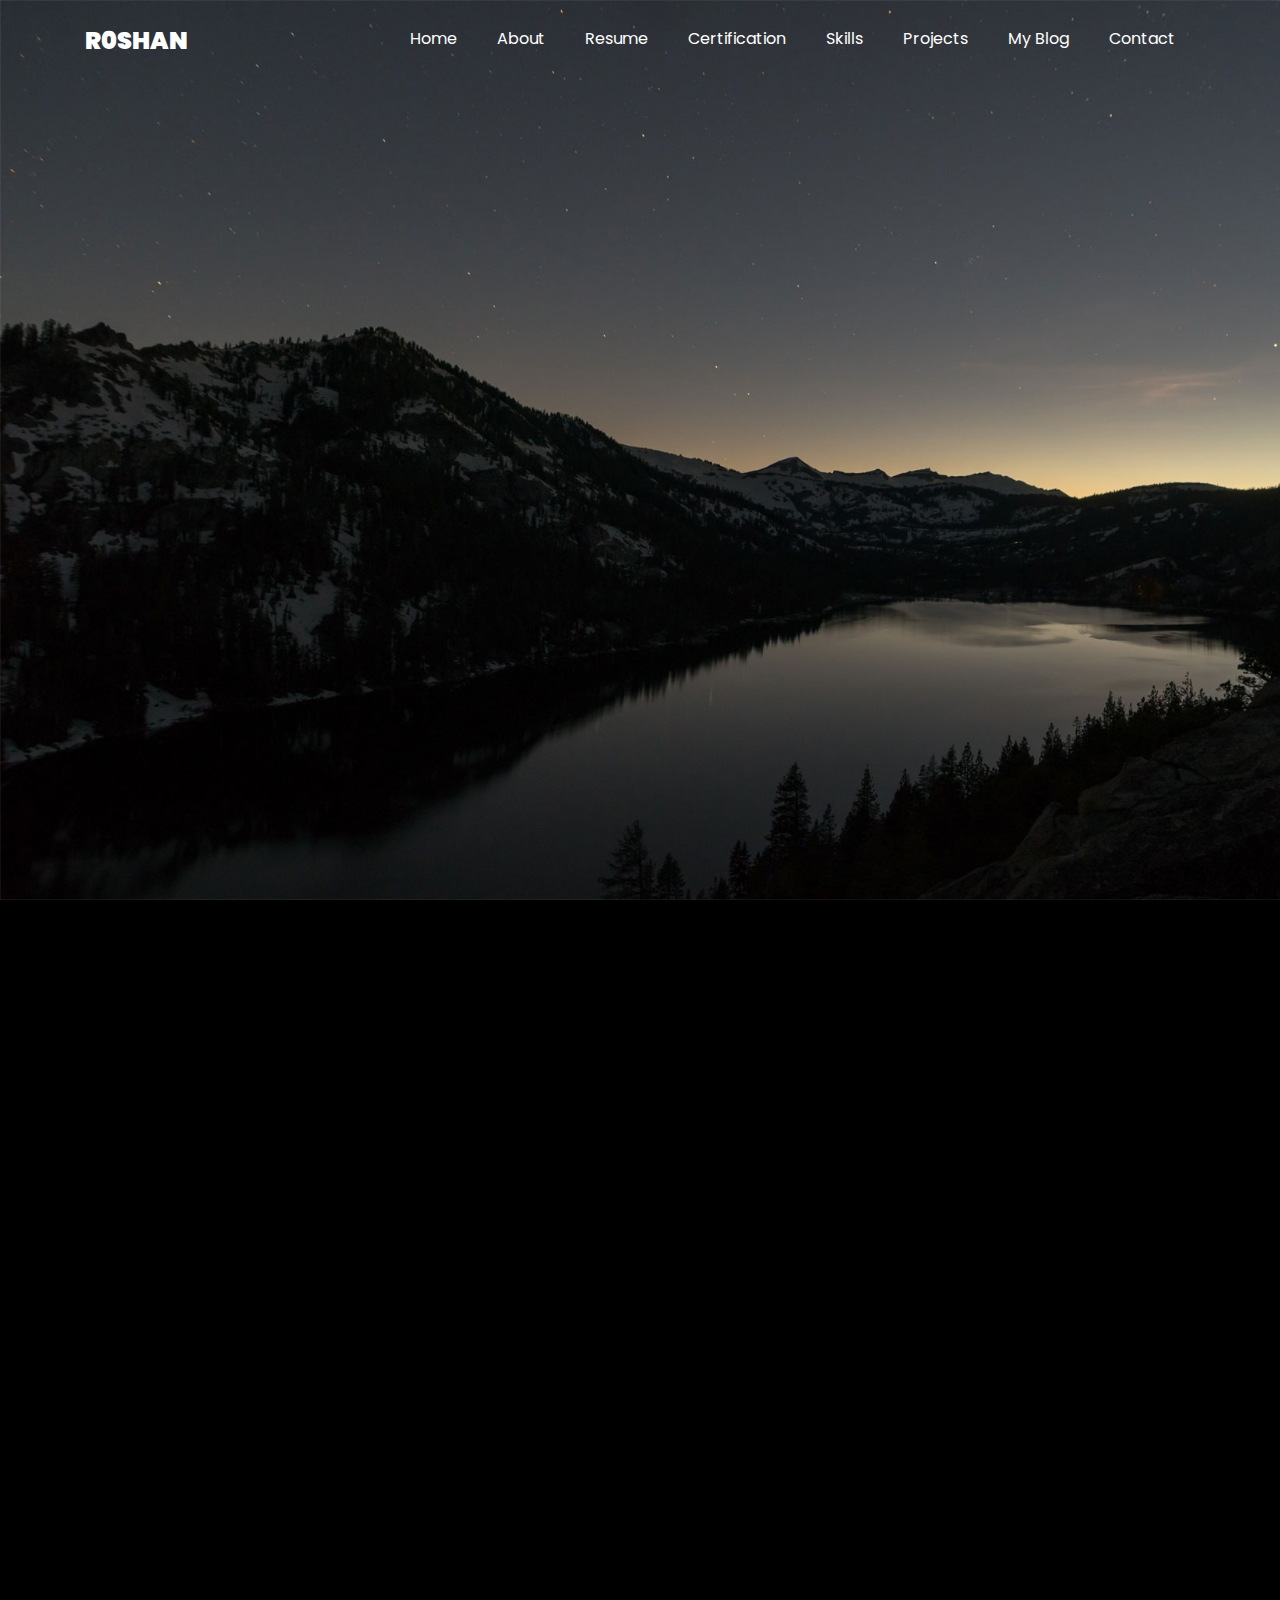
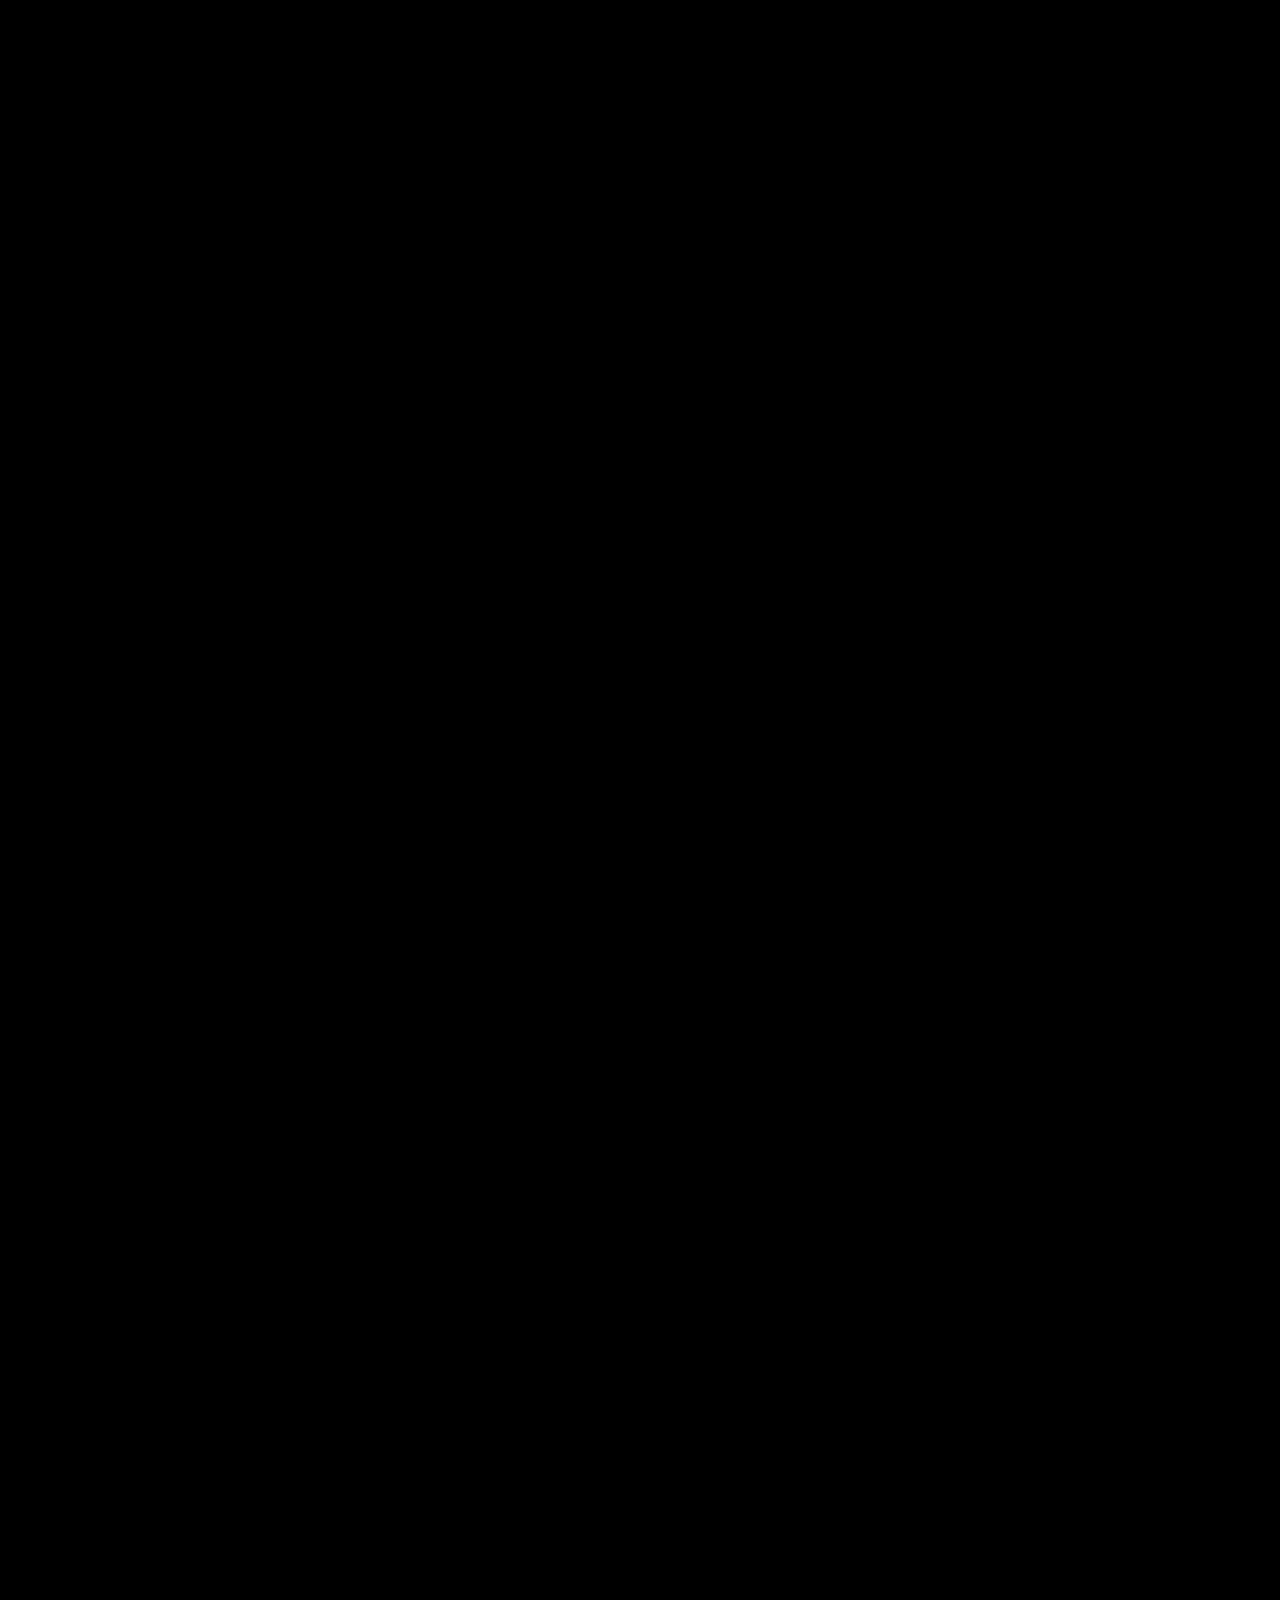
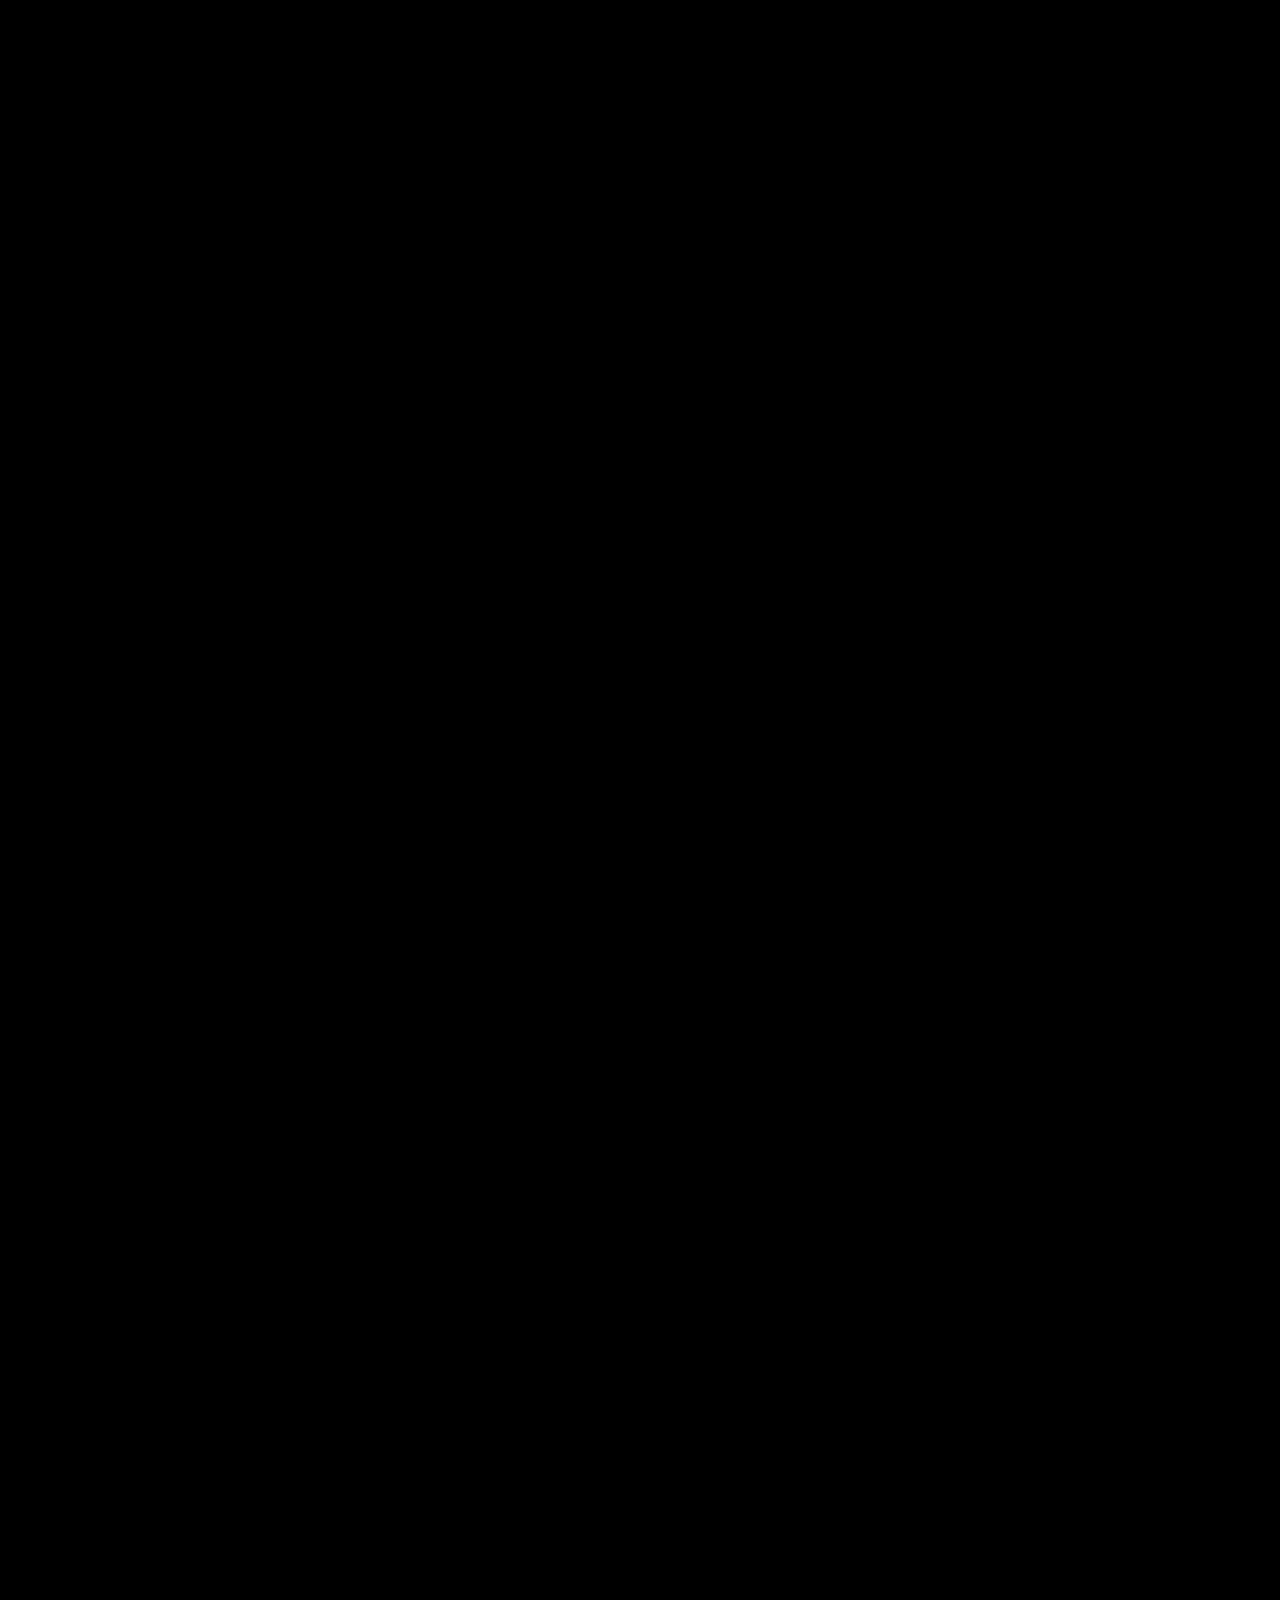
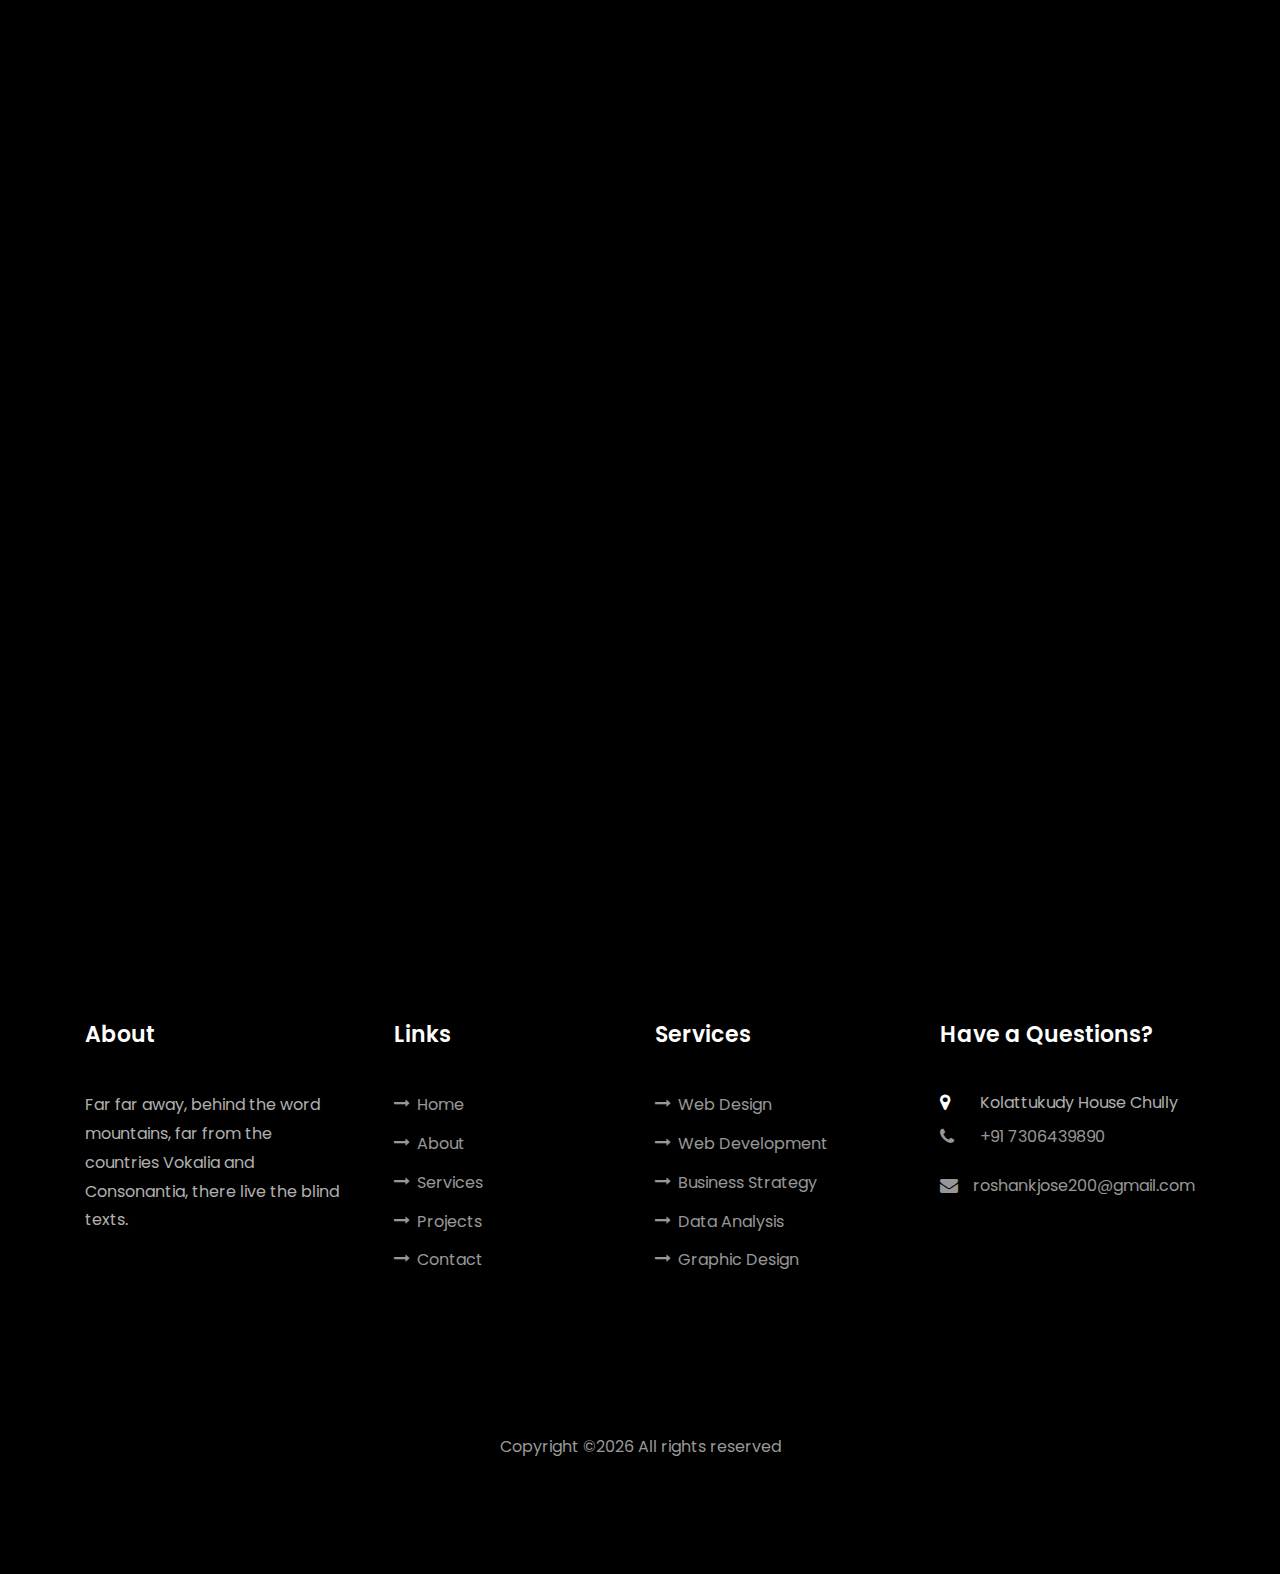
<file: single.html>
<!DOCTYPE html>
<html lang="en">
  <head>
    <title>Clark - Free Bootstrap 4 Template by Colorlib</title>
    <meta charset="utf-8">
    <meta name="viewport" content="width=device-width, initial-scale=1, shrink-to-fit=no">
    
    <link href="https://fonts.googleapis.com/css?family=Poppins:100,200,300,400,500,600,700,800,900" rel="stylesheet">

    <link rel="stylesheet" href="css/open-iconic-bootstrap.min.css">
    <link rel="stylesheet" href="css/animate.css">
    
    <link rel="stylesheet" href="css/owl.carousel.min.css">
    <link rel="stylesheet" href="css/owl.theme.default.min.css">
    <link rel="stylesheet" href="css/magnific-popup.css">

    <link rel="stylesheet" href="css/aos.css">

    <link rel="stylesheet" href="css/ionicons.min.css">
    
    <link rel="stylesheet" href="css/flaticon.css">
    <link rel="stylesheet" href="css/icomoon.css">
    <link rel="stylesheet" href="css/style.css">
  </head>
  <body data-spy="scroll" data-target=".site-navbar-target" data-offset="300">
	  
	  
    <nav class="navbar navbar-expand-lg navbar-dark ftco_navbar ftco-navbar-light site-navbar-target" id="ftco-navbar">
	    <div class="container">
	      <a class="navbar-brand" href="index.html">R0SHAN</a>
	      <button class="navbar-toggler js-fh5co-nav-toggle fh5co-nav-toggle" type="button" data-toggle="collapse" data-target="#ftco-nav" aria-controls="ftco-nav" aria-expanded="false" aria-label="Toggle navigation">
	        <span class="oi oi-menu"></span> Menu
	      </button>

	      <div class="collapse navbar-collapse" id="ftco-nav">
	        <ul class="navbar-nav nav ml-auto">
	          <li class="nav-item"><a href="index.html#home-section" class="nav-link"><span>Home</span></a></li>
	          <li class="nav-item"><a href="index.html#about-section" class="nav-link"><span>About</span></a></li>
	          <li class="nav-item"><a href="index.html#resume-section" class="nav-link"><span>Resume</span></a></li>
	          <li class="nav-item"><a href="index.html#services-section" class="nav-link"><span>Certification</span></a></li>
	          <li class="nav-item"><a href="index.html#skills-section" class="nav-link"><span>Skills</span></a></li>
	          <li class="nav-item"><a href="index.html#projects-section" class="nav-link"><span>Projects</span></a></li>
	          <li class="nav-item"><a href="index.html#blog-section" class="nav-link"><span>My Blog</span></a></li>
	          <li class="nav-item"><a href="index.html#contact-section" class="nav-link"><span>Contact</span></a></li>
	        </ul>
	      </div>
	    </div>
	  </nav>
	  <section class="hero-wrap js-fullheight" style="background-image: url('images/bg_1.jpg');" data-stellar-background-ratio="0.5">
      <div class="overlay"></div>
      <div class="container">
        <div class="row no-gutters slider-text js-fullheight align-items-end justify-content-center">
          <div class="col-md-12 ftco-animate pb-5 mb-3 text-center">
            <h1 class="mb-3 bread">Hobbies and Certification</h1>
            <p class="breadcrumbs"><span class="mr-2"><a href="index.html">Home <i class="ion-ios-arrow-forward"></i></a></span> <span class="mr-2"><a href="blog.html">Blog <i class="ion-ios-arrow-forward"></i></a></span></p>
          </div>
        </div>
      </div>
    </section>

    <section class="ftco-section">
      <div class="container">
        <div class="row">
          <div class="col-lg-8 ftco-animate">city
            <h2 class="mb-3">It is a long established fact a reader be distracted</h2>
            <p>As a Python developer, you specialize in creating software applications and solutions using the Python programming language. You're skilled in designing, coding, testing, and debugging Python-based projects. Your expertise likely includes working with various libraries, frameworks, and tools to develop web applications, data analysis, scripting, and more. Your role involves collaborating with other developers, problem-solving, and staying updated with the latest trends in the Python ecosystem to create efficient and effective solutions.</p>
            <p>
              <img src="images/python.webp" alt="" class="img-fluid">
            </p>
            <br>
            <p> Embarking on a journey to a local forest promises a rejuvenating escape into the embrace of nature's beauty. Planning is key, as research into the chosen forest's trails and regulations ensures a smooth experience. Gauge the weather beforehand and pack accordingly, including essentials like water, snacks, a map, and a charged phone. Dress comfortably in layered clothing and appropriate footwear, and carry an ethos of respect for the environment, wildlife, and the trail itself. Staying on marked paths minimizes disruption, while adhering to the Leave No Trace principles preserves the forest's integrity. Prioritize safety by informing someone of your plans, and immerse yourself in the forest's allure – capturing memories, learning about local ecosystems, and finding solace in its tranquil ambiance.</p>
            <div class="tag-widget post-tag-container mb-5 mt-5">
              <div class="tagcloud">
                <a href="#" class="tag-cloud-link">Life</a>
                <a href="#" class="tag-cloud-link">Sport</a>
                <a href="#" class="tag-cloud-link">Tech</a>
                <a href="#" class="tag-cloud-link">Travel</a>
              </div>
		            <div class="col-md-4 d-flex ftco-animate">
          	<div class="blog-entry justify-content-end">
              <a href="single.html" class="block-20" style="background-image: url('images/drone.jpg');">
              </a>
              <div class="text mt-3 float-right d-block">
              	<div class="d-flex align-items-center mb-3 meta">
	                <p class="mb-0">
	                	<span class="mr-2">How to Make Drone</span>
	                	<a href="#" class="mr-2">Admin</a>
	                	<a href="#" class="meta-chat"><span class="icon-chat"></span> 3</a>
	                </p>
                </div>
                <h3 class="heading"><a href="https://youtu.be/yU-GCeU2Nto">Soaring Heights: A Drone's Eye View 🚁</a></h3>
                <p>Embark on a breathtaking journey as we take flight with our drone, capturing stunning vistas and hidden wonders from above. Join us for an exhilarating aerial adventure that unveils the world from a whole new perspective. Experience the magic of soaring through the skies and exploring the beauty that lies beneath.</p>
              </div>
            </div>
          </div>
          <div class="col-md-4 d-flex ftco-animate">
          	<div class="blog-entry justify-content-end">
              <a href="single.html" class="block-20" style="background-image: url('images/car.jpg');">
              </a>
              <div class="text mt-3 float-right d-block">
              	<div class="d-flex align-items-center mb-3 meta">
	                <p class="mb-0">
	                	<span class="mr-2">Bluetooth RC Car</span>
	                	<a href="#" class="mr-2">Admin</a>
	                	<a href="#" class="meta-chat"><span class="icon-chat"></span> 9</a>
	                </p>
                </div>
                <h3 class="heading"><a href="https://youtu.be/gbqP32B3uKs">How to make Bluetooth RC Car easily 🚗</a></h3>
                <p>"Build Bluetooth RC car: assemble, wire, code, pair, test, refine, enjoy!"</p>
              </div>
            </div>
          </div>
          <div class="col-md-4 d-flex ftco-animate">
          	<div class="blog-entry">
              <a href="single.html" class="block-20" style="background-image: url('images/gym.jpg');">
              </a>
              <div class="text mt-3 float-right d-block">
              	<div class="d-flex align-items-center mb-3 meta">
	                <p class="mb-0">
	                	<span class="mr-2">Gym Count Keeper</span>
	                	<a href="#" class="mr-2">Admin</a>
	                	<a href="#" class="meta-chat"><span class="icon-chat"></span> 5</a>
	                </p>
                </div>
                <h3 class="heading"><a href="https://youtu.be/AS04uUw9Ahg">Effortlessly Monitor Your Progress: Gym Count Keeper 💪🏻</a></h3>
                <p>Track your workout sets, reps, and progress with Gym Count Keeper. Streamline your fitness routine and witness your gains through this user-friendly and efficient tracking tool. Elevate your fitness journey with precision and motivation.</p>
              </div>
            </div>
          </div>
        </div>
            </div>
          </div> <!-- .col-md-8 -->
          <div class="col-lg-4 sidebar ftco-animate">
            <div class="sidebar-box">
              <form action="#" class="search-form">
                <div class="form-group">
                  <span class="icon icon-search"></span>
                  <input type="text" class="form-control" placeholder="Type a keyword and hit enter">
                </div>
              </form>
            </div>
            <div class="sidebar-box ftco-animate">
            	<h3 class="heading-sidebar">Categories</h3>
              <ul class="categories">
                <li><a href="#">DIY Projects <span>(50)</span></a></li>
                <li><a href="#">Brochure Designing <span>(15)</span></a></li>
                <li><a href="#">Awards<span>(12)</span></a></li>
              </ul>
            </div>

            <div class="sidebar-box ftco-animate">
              <h3 class="heading-sidebar">Recent Blog</h3>
              <div class="block-21 mb-4 d-flex">
                <a class="blog-img mr-4" style="background-image: url(images/robot.jpg);"></a>
                <div class="text">
                  <h3 class="heading"><a href="#"> Groove to the Future: Dancing Robot 🤖</a></h3>
                  <div class="meta">
                    <div><a href="#"><span class="icon-person"></span> Admin</a></div>
                    <div><a href="#"><span class="icon-chat"></span> 8</a></div>
                  </div>
                </div>
              </div>
              <div class="block-21 mb-4 d-flex">
                <a class="blog-img mr-4" style="background-image: url(images/caracc.jpg);"></a>
                <div class="text">
                  <h3 class="heading"><a href="#">Be safe when Car meet with an Accident</a></h3>
                  <div class="meta">
                    <div><a href="#"><span class="icon-person"></span> Admin</a></div>
                    <div><a href="#"><span class="icon-chat"></span> 11</a></div>
                  </div>
                </div>
              </div>
              <div class="block-21 mb-4 d-flex">
                <a class="blog-img mr-4" style="background-image: url(images/car.jpg);"></a>
                <div class="text">
                  <h3 class="heading"><a href="#">How to make Bluetooth RC Car easily 🚗</a></h3>
                  <div class="meta">
                    <div><a href="#"><span class="icon-person"></span> Admin</a></div>
                    <div><a href="#"><span class="icon-chat"></span> 9</a></div>
                  </div>
                </div>
              </div>
            </div>
        </div>
      </div>
    </section> <!-- .section -->
		

    <footer class="ftco-footer ftco-section">
      <div class="container">
        <div class="row mb-5">
          <div class="col-md">
            <div class="ftco-footer-widget mb-4">
              <h2 class="ftco-heading-2">About</h2>
              <p>Far far away, behind the word mountains, far from the countries Vokalia and Consonantia, there live the blind texts.</p>
              <ul class="ftco-footer-social list-unstyled float-md-left float-lft mt-5">
                <li class="ftco-animate"><a href="#"><span class="icon-twitter"></span></a></li>
                <li class="ftco-animate"><a href="#"><span class="icon-facebook"></span></a></li>
                <li class="ftco-animate"><a href="#"><span class="icon-instagram"></span></a></li>
              </ul>
            </div>
          </div>
          <div class="col-md">
            <div class="ftco-footer-widget mb-4 ml-md-4">
              <h2 class="ftco-heading-2">Links</h2>
              <ul class="list-unstyled">
                <li><a href="#"><span class="icon-long-arrow-right mr-2"></span>Home</a></li>
                <li><a href="#"><span class="icon-long-arrow-right mr-2"></span>About</a></li>
                <li><a href="#"><span class="icon-long-arrow-right mr-2"></span>Services</a></li>
                <li><a href="#"><span class="icon-long-arrow-right mr-2"></span>Projects</a></li>
                <li><a href="#"><span class="icon-long-arrow-right mr-2"></span>Contact</a></li>
              </ul>
            </div>
          </div>
          <div class="col-md">
             <div class="ftco-footer-widget mb-4">
              <h2 class="ftco-heading-2">Services</h2>
              <ul class="list-unstyled">
                <li><a href="#"><span class="icon-long-arrow-right mr-2"></span>Web Design</a></li>
                <li><a href="#"><span class="icon-long-arrow-right mr-2"></span>Web Development</a></li>
                <li><a href="#"><span class="icon-long-arrow-right mr-2"></span>Business Strategy</a></li>
                <li><a href="#"><span class="icon-long-arrow-right mr-2"></span>Data Analysis</a></li>
                <li><a href="#"><span class="icon-long-arrow-right mr-2"></span>Graphic Design</a></li>
              </ul>
            </div>
          </div>
          <div class="col-md">
            <div class="ftco-footer-widget mb-4">
            	<h2 class="ftco-heading-2">Have a Questions?</h2>
            	<div class="block-23 mb-3">
	              <ul>
	                <li><span class="icon icon-map-marker"></span><span class="text">Kolattukudy House Chully</span></li>
	                <li><a href="#"><span class="icon icon-phone"></span><span class="text">+91 7306439890</span></a></li>
	                <li><a href="#"><span class="icon icon-envelope"></span><span class="text">roshankjose200@gmail.com</span></a></li>
	              </ul>
	            </div>
            </div>
          </div>
        </div>
        <div class="row">
          <div class="col-md-12 text-center">
  Copyright &copy;<script>document.write(new Date().getFullYear());</script> All rights reserved 
  
          </div>
        </div>
      </div>
    </footer>
    
  

  <!-- loader -->
  <div id="ftco-loader" class="show fullscreen"><svg class="circular" width="48px" height="48px"><circle class="path-bg" cx="24" cy="24" r="22" fill="none" stroke-width="4" stroke="#eeeeee"/><circle class="path" cx="24" cy="24" r="22" fill="none" stroke-width="4" stroke-miterlimit="10" stroke="#F96D00"/></svg></div>


  <script src="js/jquery.min.js"></script>
  <script src="js/jquery-migrate-3.0.1.min.js"></script>
  <script src="js/popper.min.js"></script>
  <script src="js/bootstrap.min.js"></script>
  <script src="js/jquery.easing.1.3.js"></script>
  <script src="js/jquery.waypoints.min.js"></script>
  <script src="js/jquery.stellar.min.js"></script>
  <script src="js/owl.carousel.min.js"></script>
  <script src="js/jquery.magnific-popup.min.js"></script>
  <script src="js/aos.js"></script>
  <script src="js/jquery.animateNumber.min.js"></script>
  <script src="js/scrollax.min.js"></script>
  
  <script src="js/main.js"></script>
    
  </body>
</html>
</file>
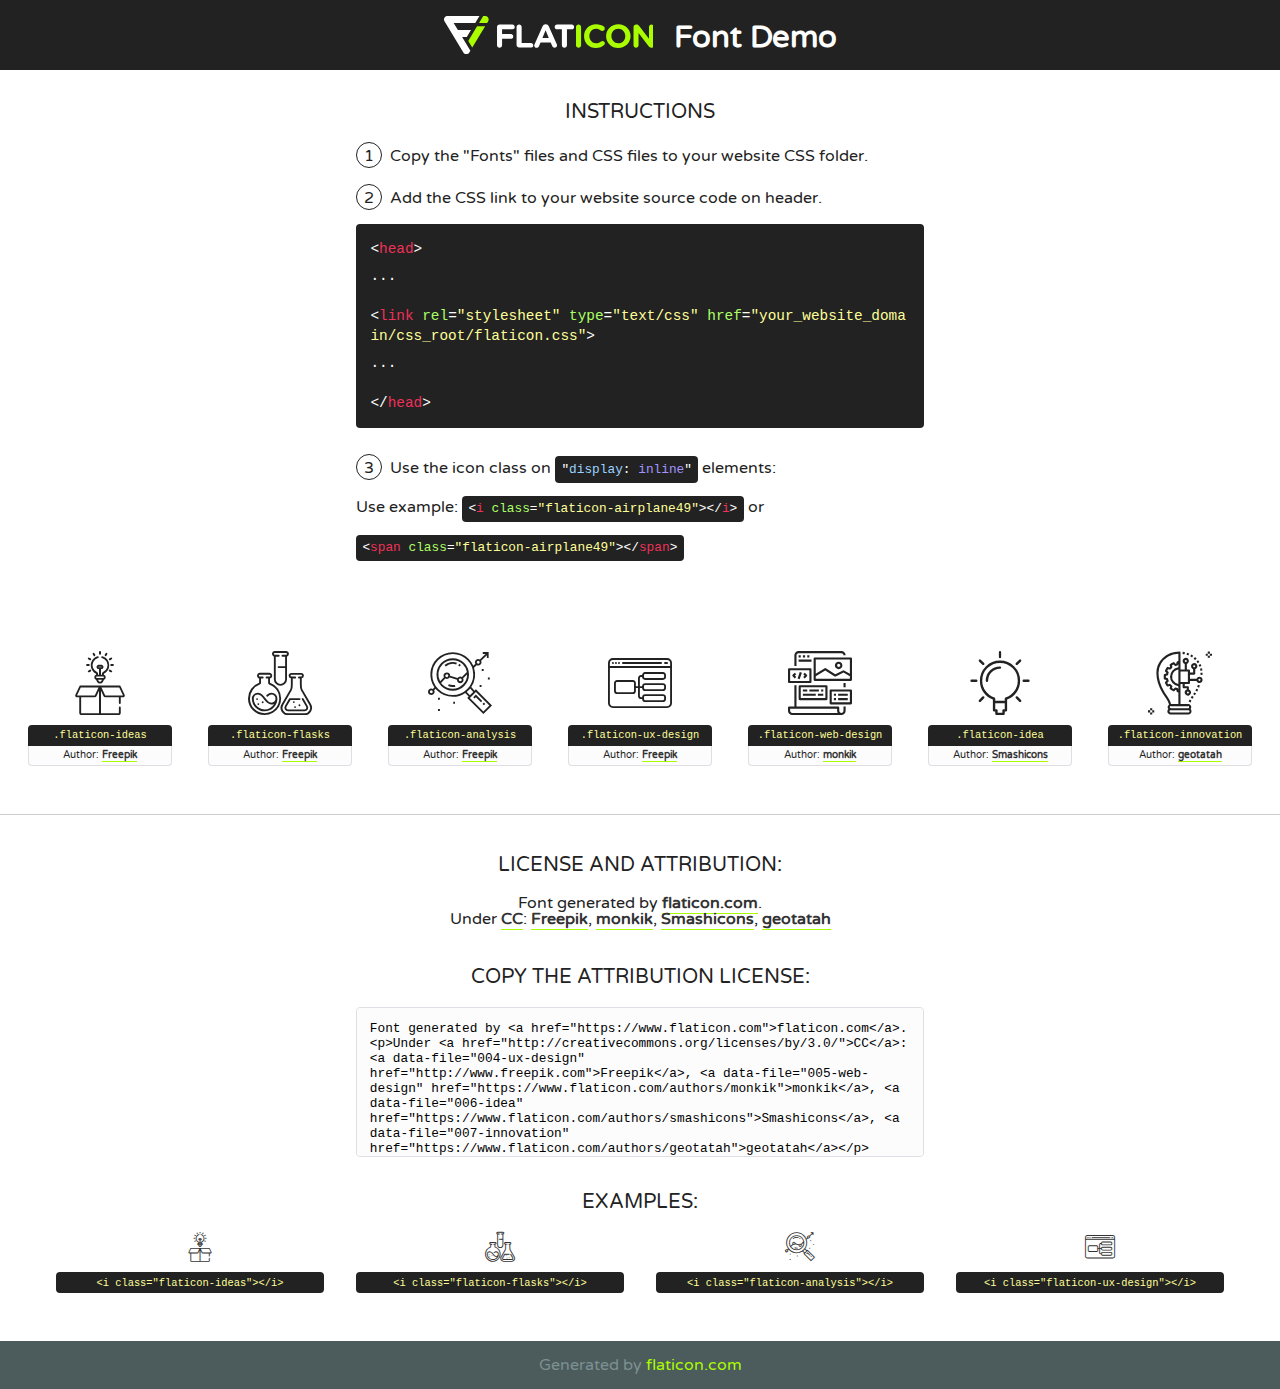
<file: fonts/flaticon/font/flaticon.html>
<!DOCTYPE html>
<!--
  Flaticon icon font: Flaticon
  Creation date: 20/03/2019 02:18
-->
<html>
<!DOCTYPE html>
<html>

<head>
    <title>Flaticon WebFont</title>
    <link href="http://fonts.googleapis.com/css?family=Varela+Round" rel="stylesheet" type="text/css" />
    <link rel="stylesheet" type="text/css" href="flaticon.css">
    <meta charset="UTF-8">
    <style>
    html, body, div, span, applet, object, iframe,
    h1, h2, h3, h4, h5, h6, p, blockquote, pre,
    a, abbr, acronym, address, big, cite, code,
    del, dfn, em, img, ins, kbd, q, s, samp,
    small, strike, strong, sub, sup, tt, var,
    b, u, i, center,
    dl, dt, dd, ol, ul, li,
    fieldset, form, label, legend,
    table, caption, tbody, tfoot, thead, tr, th, td,
    article, aside, canvas, details, embed, 
    figure, figcaption, footer, header, hgroup, 
    menu, nav, output, ruby, section, summary,
    time, mark, audio, video {
        margin: 0;
        padding: 0;
        border: 0;
        font-size: 100%;
        font: inherit;
        vertical-align: baseline;
    }
    /* HTML5 display-role reset for older browsers */
    article, aside, details, figcaption, figure, 
    footer, header, hgroup, menu, nav, section {
        display: block;
    }
    body {
        line-height: 1;
    }
    ol, ul {
        list-style: none;
    }
    blockquote, q {
        quotes: none;
    }
    blockquote:before, blockquote:after,
    q:before, q:after {
        content: '';
        content: none;
    }
    table {
        border-collapse: collapse;
        border-spacing: 0;
    }
    body {
        font-family: 'Varela Round', Helvetica, Arial, sans-serif;
        font-size: 16px;
        color: #222;
    }
    a {
        color: #333;
        border-bottom: 1px solid #a9fd00;
        font-weight: bold;
        text-decoration: none;
    }
    * {
        -moz-box-sizing: border-box;
        -webkit-box-sizing: border-box;
        box-sizing: border-box;
        margin: 0;
        padding: 0;
    }
    [class^="flaticon-"]:before, [class*=" flaticon-"]:before, [class^="flaticon-"]:after, [class*=" flaticon-"]:after {
        font-family: Flaticon;
        font-size: 30px;
        font-style: normal;
        margin-left: 20px;
        color: #333;
    }
    .wrapper {
        max-width: 600px;
        margin: auto;
        padding: 0 1em;
    }
    .title {
        font-size: 1.25em;
        text-align: center;
        margin-bottom: 1em;
        text-transform: uppercase;
    }
    header {
        text-align: center;
        background-color: #222;
        color: #fff;
        padding: 1em;
    }
    header .logo {
        width: 210px;
        height: 38px;
        display: inline-block;
        vertical-align: middle;
        margin-right: 1em;
        border: none;
    }
    header strong {
        font-size: 1.95em;
        font-weight: bold;
        vertical-align: middle;
        margin-top: 5px;
        display: inline-block;
    }
    .demo {
        margin: 2em auto;
        line-height: 1.25em;
    }
    .demo ul li {
        margin-bottom: 1em;
    }
    .demo ul li .num {
        color: #222;
        border-radius: 20px;
        display: inline-block;
        width: 26px;
        padding: 3px;
        height: 26px;
        text-align: center;
        margin-right: 0.5em;
        border: 1px solid #222;
    }
    .demo ul li code {
        background-color: #222;
        border-radius: 4px;
        padding: 0.25em 0.5em;
        display: inline-block;
        color: #fff;
        font-family: Consolas,Monaco,Lucida Console,Liberation Mono,DejaVu Sans Mono,Bitstream Vera Sans Mono,Courier New, monospace;
        font-weight: lighter;
        margin-top: 1em;
        font-size: 0.8em;
        word-break: break-all;
    }
    .demo ul li code.big {
        padding: 1em;
        font-size: 0.9em;
    }
    .demo ul li code .red {
        color: #EF3159;
    }
    .demo ul li code .green {
        color: #ACFF65;
    }
    .demo ul li code .yellow {
        color: #FFFF99;
    }
    .demo ul li code .blue {
        color: #99D3FF;
    }
    .demo ul li code .purple {
        color: #A295FF;
    }
    .demo ul li code .dots {
        margin-top: 0.5em;
        display: block;
    }
    #glyphs {
        border-bottom: 1px solid #ccc;
        padding: 2em 0;
        text-align: center;
    }
    .glyph {
        display: inline-block;
        width: 9em;
        margin: 1em;
        text-align: center;
        vertical-align: top;
        background: #FFF;
    }
    .glyph .glyph-icon {
        padding: 10px;
        display: block;
        font-family:"Flaticon";
        font-size: 64px;
        line-height: 1;
    }
    .glyph .glyph-icon:before {
        font-size: 64px;
        color: #222;
        margin-left: 0;
    }
    .class-name {
        font-size: 0.65em;
        background-color: #222;
        color: #fff;
        border-radius: 4px 4px 0 0;
        padding: 0.5em;
        color: #FFFF99;
        font-family: Consolas,Monaco,Lucida Console,Liberation Mono,DejaVu Sans Mono,Bitstream Vera Sans Mono,Courier New, monospace;
    }
    .author-name {
        font-size: 0.6em;
        background-color: #fcfcfd;
        border: 1px solid #DEDEE4;
        border-top: 0;
        border-radius: 0 0 4px 4px;
        padding: 0.5em;
    }
    .class-name:last-child {
        font-size: 10px;
        color:#888;
    }
    .class-name:last-child a {
        font-size: 10px;
        color:#555;
    }
    .class-name:last-child a:hover {
        color:#a9fd00;
    }
    .glyph > input {
        display: block;
        width: 100px;
        margin: 5px auto;
        text-align: center;
        font-size: 12px;
        cursor: text;
    }
    .glyph > input.icon-input {
        font-family:"Flaticon";
        font-size: 16px;
        margin-bottom: 10px;
    }
    .attribution .title {
        margin-top: 2em;
    }
    .attribution textarea {
        background-color: #fcfcfd;
        padding: 1em;
        border: none;
        box-shadow: none;
        border: 1px solid #DEDEE4;
        border-radius: 4px;
        resize: none;
        width: 100%;
        height: 150px;
        font-size: 0.8em;
        font-family: Consolas,Monaco,Lucida Console,Liberation Mono,DejaVu Sans Mono,Bitstream Vera Sans Mono,Courier New, monospace;
        -webkit-appearance: none;
    }
    .iconsuse {
        margin: 2em auto;
        text-align: center;
        max-width: 1200px;
    }
    .iconsuse:after {
        content: '';
        display: table;
        clear: both;
    }
    .iconsuse .image {
        float: left;
        width: 25%;
        padding: 0 1em;
    }
    .iconsuse .image p {
        margin-bottom: 1em;
    }
    .iconsuse .image span {
        display: block;
        font-size: 0.65em;
        background-color: #222;
        color: #fff;
        border-radius: 4px;
        padding: 0.5em;
        color: #FFFF99;
        margin-top: 1em;
        font-family: Consolas,Monaco,Lucida Console,Liberation Mono,DejaVu Sans Mono,Bitstream Vera Sans Mono,Courier New, monospace;
    }
    #footer {
        text-align: center;
        background-color: #4C5B5C;
        color: #7c9192;
        padding: 1em;
    }
    #footer a {
        border: none;
        color: #a9fd00;
        font-weight: normal;
    }
    @media (max-width: 960px) {
        .iconsuse .image {
            width: 50%;
        }
    }
    @media (max-width: 560px) {
        .iconsuse .image {
            width: 100%;
        }
    }
    </style>
</head>

<body class="characters-off">

    <header>
        <a href="https://www.flaticon.com" target="_blank" class="logo">
            <svg version="1.1" xmlns="http://www.w3.org/2000/svg" xmlns:xlink="http://www.w3.org/1999/xlink" xmlns:a="http://ns.adobe.com/AdobeSVGViewerExtensions/3.0/" viewBox="0 0 560.875 102.036" enable-background="new 0 0 560.875 102.036" xml:space="preserve">
                <defs>
                </defs>
                <g>
                    <g class="letters">
                        <path fill="#ffffff" d="M141.596,29.675c0-3.777,2.985-6.767,6.764-6.767h34.438c3.426,0,6.15,2.728,6.15,6.15
                        c0,3.43-2.724,6.149-6.15,6.149h-27.674v13.091h23.719c3.429,0,6.151,2.724,6.151,6.15c0,3.43-2.723,6.149-6.151,6.149h-23.719
                        v17.574c0,3.773-2.986,6.761-6.764,6.761c-3.779,0-6.764-2.989-6.764-6.761V29.675z"></path>
                        <path fill="#ffffff" d="M193.844,29.149c0-3.781,2.985-6.767,6.764-6.767c3.776,0,6.763,2.985,6.763,6.767v42.957h25.039
                        c3.426,0,6.149,2.726,6.149,6.153c0,3.425-2.723,6.15-6.149,6.15h-31.802c-3.779,0-6.764-2.986-6.764-6.768V29.149z"></path>
                        <path fill="#ffffff" d="M241.891,75.71l21.438-48.407c1.492-3.341,4.215-5.357,7.906-5.357h0.792
                        c3.686,0,6.323,2.017,7.815,5.357l21.439,48.407c0.436,0.967,0.701,1.845,0.701,2.723c0,3.602-2.809,6.501-6.414,6.501
                        c-3.161,0-5.269-1.845-6.499-4.655l-4.132-9.661h-27.059l-4.301,10.102c-1.144,2.631-3.426,4.214-6.237,4.214
                        c-3.517,0-6.24-2.81-6.24-6.325C241.1,77.64,241.451,76.677,241.891,75.71z M279.932,58.666l-8.521-20.297l-8.526,20.297H279.932
                        z"></path>
                        <path fill="#ffffff" d="M314.864,35.387H301.86c-3.429,0-6.239-2.813-6.239-6.238c0-3.429,2.811-6.24,6.239-6.24h39.533
                        c3.426,0,6.237,2.811,6.237,6.24c0,3.425-2.811,6.238-6.237,6.238h-13.001v42.785c0,3.773-2.99,6.761-6.764,6.761
                        c-3.779,0-6.764-2.989-6.764-6.761V35.387z"></path>
                        <path fill="#A9FD00" d="M352.615,29.149c0-3.781,2.985-6.767,6.767-6.767c3.774,0,6.761,2.985,6.761,6.767v49.024
                        c0,3.773-2.987,6.761-6.761,6.761c-3.781,0-6.767-2.989-6.767-6.761V29.149z"></path>
                        <path fill="#A9FD00" d="M374.132,53.836v-0.179c0-17.481,13.178-31.801,32.065-31.801c9.22,0,15.459,2.458,20.557,6.238
                        c1.402,1.054,2.637,2.985,2.637,5.357c0,3.692-2.985,6.59-6.681,6.59c-1.845,0-3.071-0.702-4.044-1.319
                        c-3.776-2.813-7.729-4.393-12.562-4.393c-10.364,0-17.831,8.611-17.831,19.154v0.173c0,10.542,7.291,19.329,17.831,19.329
                        c5.715,0,9.492-1.756,13.359-4.834c1.049-0.874,2.458-1.491,4.039-1.491c3.429,0,6.325,2.813,6.325,6.236
                        c0,2.106-1.056,3.78-2.282,4.834c-5.539,4.834-12.036,7.733-21.878,7.733C387.572,85.464,374.132,71.493,374.132,53.836z"></path>
                        <path fill="#A9FD00" d="M433.009,53.836v-0.179c0-17.481,13.79-31.801,32.766-31.801c18.981,0,32.592,14.143,32.592,31.628v0.173
                        c0,17.483-13.785,31.807-32.769,31.807C446.625,85.464,433.009,71.32,433.009,53.836z M484.224,53.836v-0.179
                        c0-10.539-7.725-19.326-18.626-19.326c-10.893,0-18.449,8.611-18.449,19.154v0.173c0,10.542,7.73,19.329,18.626,19.329
                        C476.676,72.986,484.224,64.378,484.224,53.836z"></path>
                        <path fill="#A9FD00" d="M506.233,29.321c0-3.774,2.99-6.763,6.767-6.763h1.401c3.252,0,5.183,1.583,7.029,3.953l26.093,34.265
                        V29.059c0-3.692,2.99-6.677,6.681-6.677c3.683,0,6.671,2.985,6.671,6.677v48.934c0,3.78-2.987,6.765-6.764,6.765h-0.436
                        c-3.257,0-5.188-1.581-7.034-3.953l-27.056-35.492v32.944c0,3.687-2.985,6.676-6.678,6.676c-3.683,0-6.673-2.989-6.673-6.676
                        V29.321z"></path>
                    </g>
                    <g class="insignia">
                        <path fill="#ffffff" d="M48.372,56.137h12.517l11.156-18.537H37.186L25.688,18.539h57.825L94.668,0H9.271
                        C5.925,0,2.842,1.801,1.198,4.716c-1.644,2.907-1.593,6.482,0.134,9.343l50.38,83.501c1.678,2.781,4.689,4.476,7.938,4.476
                        c3.246,0,6.257-1.695,7.935-4.476l2.898-4.804L48.372,56.137z"></path>
                        <g class="i">
                            <path fill="#A9FD00" d="M93.575,18.539h0.031v0.004l21.652,0.004l2.705-4.488c1.727-2.861,1.778-6.436,0.133-9.343
                            C116.454,1.801,113.371,0,110.026,0h-5.294L93.575,18.539z"></path>
                            <polygon fill="#A9FD00" points="88.291,27.356 64.725,66.486 75.519,84.404 109.942,27.356"></polygon>
                        </g>
                    </g>
                </g>
            </svg>
        </a>
        <strong>Font Demo</strong>
    </header>


    <section class="demo wrapper">

        <p class="title">Instructions</p>

        <ul>
            <li>
                <span class="num">1</span>Copy the "Fonts" files and CSS files to your website CSS folder.
            </li>
            <li>
                <span class="num">2</span>Add the CSS link to your website source code on header.
                <code class="big">
                    &lt;<span class="red">head</span>&gt;
                    <br/><span class="dots">...</span>
                    <br/>&lt;<span class="red">link</span> <span class="green">rel</span>=<span class="yellow">"stylesheet"</span> <span class="green">type</span>=<span class="yellow">"text/css"</span> <span class="green">href</span>=<span class="yellow">"your_website_domain/css_root/flaticon.css"</span>&gt;
                    <br/><span class="dots">...</span>
                    <br/>&lt;/<span class="red">head</span>&gt;
                </code>
            </li>

            <li>
                <p>
                    <span class="num">3</span>Use the icon class on <code>"<span class="blue">display</span>:<span class="purple"> inline</span>"</code> elements:
                    <br />
                    Use example: <code>&lt;<span class="red">i</span> <span class="green">class</span>=<span class="yellow">&quot;flaticon-airplane49&quot;</span>&gt;&lt;/<span class="red">i</span>&gt;</code> or <code>&lt;<span class="red">span</span> <span class="green">class</span>=<span class="yellow">&quot;flaticon-airplane49&quot;</span>&gt;&lt;/<span class="red">span</span>&gt;</code>
            </li>
        </ul>

    </section>




   <section id="glyphs">          
    
      
        <div class="glyph"><div class="glyph-icon flaticon-ideas"></div>
            <div class="class-name">.flaticon-ideas</div>
            <div class="author-name">Author: <a data-file="001-ideas" href="http://www.freepik.com">Freepik</a> </div> 
        </div>        
        
        <div class="glyph"><div class="glyph-icon flaticon-flasks"></div>
            <div class="class-name">.flaticon-flasks</div>
            <div class="author-name">Author: <a data-file="002-flasks" href="http://www.freepik.com">Freepik</a> </div> 
        </div>        
        
        <div class="glyph"><div class="glyph-icon flaticon-analysis"></div>
            <div class="class-name">.flaticon-analysis</div>
            <div class="author-name">Author: <a data-file="003-analysis" href="http://www.freepik.com">Freepik</a> </div> 
        </div>        
        
        <div class="glyph"><div class="glyph-icon flaticon-ux-design"></div>
            <div class="class-name">.flaticon-ux-design</div>
            <div class="author-name">Author: <a data-file="004-ux-design" href="http://www.freepik.com">Freepik</a> </div> 
        </div>        
        
        <div class="glyph"><div class="glyph-icon flaticon-web-design"></div>
            <div class="class-name">.flaticon-web-design</div>
            <div class="author-name">Author: <a data-file="005-web-design" href="https://www.flaticon.com/authors/monkik">monkik</a> </div> 
        </div>        
        
        <div class="glyph"><div class="glyph-icon flaticon-idea"></div>
            <div class="class-name">.flaticon-idea</div>
            <div class="author-name">Author: <a data-file="006-idea" href="https://www.flaticon.com/authors/smashicons">Smashicons</a> </div> 
        </div>        
        
        <div class="glyph"><div class="glyph-icon flaticon-innovation"></div>
            <div class="class-name">.flaticon-innovation</div>
            <div class="author-name">Author: <a data-file="007-innovation" href="https://www.flaticon.com/authors/geotatah">geotatah</a> </div> 
        </div>        
        

    </section>



    <section class="attribution wrapper"   style="text-align:center;">

      <div class="title">License and attribution:</div><div class="attrDiv">Font generated by <a href="https://www.flaticon.com">flaticon.com</a>. <div><p>Under <a href="http://creativecommons.org/licenses/by/3.0/">CC</a>: <a data-file="004-ux-design" href="http://www.freepik.com">Freepik</a>, <a data-file="005-web-design" href="https://www.flaticon.com/authors/monkik">monkik</a>, <a data-file="006-idea" href="https://www.flaticon.com/authors/smashicons">Smashicons</a>, <a data-file="007-innovation" href="https://www.flaticon.com/authors/geotatah">geotatah</a></p>  </div>
      </div>
      <div class="title">Copy the Attribution License:</div>

    <textarea onclick="this.focus();this.select();">Font generated by &lt;a href=&quot;https://www.flaticon.com&quot;&gt;flaticon.com&lt;/a&gt;. <p>Under <a href="http://creativecommons.org/licenses/by/3.0/">CC</a>: <a data-file="004-ux-design" href="http://www.freepik.com">Freepik</a>, <a data-file="005-web-design" href="https://www.flaticon.com/authors/monkik">monkik</a>, <a data-file="006-idea" href="https://www.flaticon.com/authors/smashicons">Smashicons</a>, <a data-file="007-innovation" href="https://www.flaticon.com/authors/geotatah">geotatah</a></p>  
     </textarea>

    </section>

    <section class="iconsuse">

          <div class="title">Examples:</div>            
             
            <div class="image">
                <p>
                    <i class="glyph-icon flaticon-ideas"></i> 
                    <span>&lt;i class=&quot;flaticon-ideas&quot;&gt;&lt;/i&gt;</span>
                </p>
            </div>
            
            <div class="image">
                <p>
                    <i class="glyph-icon flaticon-flasks"></i> 
                    <span>&lt;i class=&quot;flaticon-flasks&quot;&gt;&lt;/i&gt;</span>
                </p>
            </div>
            
            <div class="image">
                <p>
                    <i class="glyph-icon flaticon-analysis"></i> 
                    <span>&lt;i class=&quot;flaticon-analysis&quot;&gt;&lt;/i&gt;</span>
                </p>
            </div>
            
            <div class="image">
                <p>
                    <i class="glyph-icon flaticon-ux-design"></i> 
                    <span>&lt;i class=&quot;flaticon-ux-design&quot;&gt;&lt;/i&gt;</span>
                </p>
            </div>
                       
        </div>
                            
    </section>

<div id="footer">
    <div>Generated by <a href="https://www.flaticon.com">flaticon.com</a>
    </div>
</div>



</body>
</html>
</file>
<file: css/flaticon.css>
/*
  	Flaticon icon font: Flaticon
  	Creation date: 04/01/2019 13:45
  	*/


@font-face {
  font-family: "Flaticon";
  src: url("../fonts/flaticon/font/Flaticon.eot");
  src: url("../fonts/flaticon/font/Flaticon.eot?#iefix") format("embedded-opentype"),
       url("../fonts/flaticon/font/Flaticon.woff") format("woff"),
       url("../fonts/flaticon/font/Flaticon.ttf") format("truetype"),
       url("../fonts/flaticon/font/Flaticon.svg#Flaticon") format("svg");
  font-weight: normal;
  font-style: normal;
}

@media screen and (-webkit-min-device-pixel-ratio:0) {
  @font-face {
    font-family: "Flaticon";
    src: url("../fonts/flaticon/font/Flaticon.svg#Flaticon") format("svg");
  }
}

[class^="flaticon-"]:before, [class*=" flaticon-"]:before,
[class^="flaticon-"]:after, [class*=" flaticon-"]:after {   
  font-family: Flaticon;
  font-style: normal;
  font-weight: normal;
  font-variant: normal;
  text-transform: none;
  line-height: 1;

  /* Better Font Rendering =========== */
  -webkit-font-smoothing: antialiased;
  -moz-osx-font-smoothing: grayscale;
}

.flaticon-ideas:before { content: "\f100"; }
.flaticon-flasks:before { content: "\f101"; }
.flaticon-analysis:before { content: "\f102"; }
.flaticon-ux-design:before { content: "\f103"; }
.flaticon-web-design:before { content: "\f104"; }
.flaticon-idea:before { content: "\f105"; }
.flaticon-innovation:before { content: "\f106"; }
</file>
<file: css/icomoon.css>
@font-face {
  font-family: 'icomoon';
  src:  url('../fonts/icomoon/icomoon.eot?6tt51o');
  src:  url('../fonts/icomoon/icomoon.eot?6tt51o#iefix') format('embedded-opentype'),
    url('../fonts/icomoon/icomoon.ttf?6tt51o') format('truetype'),
    url('../fonts/icomoon/icomoon.woff?6tt51o') format('woff'),
    url('../fonts/icomoon/icomoon.svg?6tt51o#icomoon') format('svg');
  font-weight: normal;
  font-style: normal;
}

[class^="icon-"], [class*=" icon-"] {
  /* use !important to prevent issues with browser extensions that change fonts */
  font-family: 'icomoon' !important;
  speak: none;
  font-style: normal;
  font-weight: normal;
  font-variant: normal;
  text-transform: none;
  line-height: 1;

  /* Better Font Rendering =========== */
  -webkit-font-smoothing: antialiased;
  -moz-osx-font-smoothing: grayscale;
}

.icon-asterisk:before {
  content: "\f069";
}
.icon-plus:before {
  content: "\f067";
}
.icon-question:before {
  content: "\f128";
}
.icon-minus:before {
  content: "\f068";
}
.icon-glass:before {
  content: "\f000";
}
.icon-music:before {
  content: "\f001";
}
.icon-search:before {
  content: "\f002";
}
.icon-envelope-o:before {
  content: "\f003";
}
.icon-heart:before {
  content: "\f004";
}
.icon-star:before {
  content: "\f005";
}
.icon-star-o:before {
  content: "\f006";
}
.icon-user:before {
  content: "\f007";
}
.icon-film:before {
  content: "\f008";
}
.icon-th-large:before {
  content: "\f009";
}
.icon-th:before {
  content: "\f00a";
}
.icon-th-list:before {
  content: "\f00b";
}
.icon-check:before {
  content: "\f00c";
}
.icon-close:before {
  content: "\f00d";
}
.icon-remove:before {
  content: "\f00d";
}
.icon-times:before {
  content: "\f00d";
}
.icon-search-plus:before {
  content: "\f00e";
}
.icon-search-minus:before {
  content: "\f010";
}
.icon-power-off:before {
  content: "\f011";
}
.icon-signal:before {
  content: "\f012";
}
.icon-cog:before {
  content: "\f013";
}
.icon-gear:before {
  content: "\f013";
}
.icon-trash-o:before {
  content: "\f014";
}
.icon-home:before {
  content: "\f015";
}
.icon-file-o:before {
  content: "\f016";
}
.icon-clock-o:before {
  content: "\f017";
}
.icon-road:before {
  content: "\f018";
}
.icon-download:before {
  content: "\f019";
}
.icon-arrow-circle-o-down:before {
  content: "\f01a";
}
.icon-arrow-circle-o-up:before {
  content: "\f01b";
}
.icon-inbox:before {
  content: "\f01c";
}
.icon-play-circle-o:before {
  content: "\f01d";
}
.icon-repeat:before {
  content: "\f01e";
}
.icon-rotate-right:before {
  content: "\f01e";
}
.icon-refresh:before {
  content: "\f021";
}
.icon-list-alt:before {
  content: "\f022";
}
.icon-lock:before {
  content: "\f023";
}
.icon-flag:before {
  content: "\f024";
}
.icon-headphones:before {
  content: "\f025";
}
.icon-volume-off:before {
  content: "\f026";
}
.icon-volume-down:before {
  content: "\f027";
}
.icon-volume-up:before {
  content: "\f028";
}
.icon-qrcode:before {
  content: "\f029";
}
.icon-barcode:before {
  content: "\f02a";
}
.icon-tag:before {
  content: "\f02b";
}
.icon-tags:before {
  content: "\f02c";
}
.icon-book:before {
  content: "\f02d";
}
.icon-bookmark:before {
  content: "\f02e";
}
.icon-print:before {
  content: "\f02f";
}
.icon-camera:before {
  content: "\f030";
}
.icon-font:before {
  content: "\f031";
}
.icon-bold:before {
  content: "\f032";
}
.icon-italic:before {
  content: "\f033";
}
.icon-text-height:before {
  content: "\f034";
}
.icon-text-width:before {
  content: "\f035";
}
.icon-align-left:before {
  content: "\f036";
}
.icon-align-center:before {
  content: "\f037";
}
.icon-align-right:before {
  content: "\f038";
}
.icon-align-justify:before {
  content: "\f039";
}
.icon-list:before {
  content: "\f03a";
}
.icon-dedent:before {
  content: "\f03b";
}
.icon-outdent:before {
  content: "\f03b";
}
.icon-indent:before {
  content: "\f03c";
}
.icon-video-camera:before {
  content: "\f03d";
}
.icon-image:before {
  content: "\f03e";
}
.icon-photo:before {
  content: "\f03e";
}
.icon-picture-o:before {
  content: "\f03e";
}
.icon-pencil:before {
  content: "\f040";
}
.icon-map-marker:before {
  content: "\f041";
}
.icon-adjust:before {
  content: "\f042";
}
.icon-tint:before {
  content: "\f043";
}
.icon-edit:before {
  content: "\f044";
}
.icon-pencil-square-o:before {
  content: "\f044";
}
.icon-share-square-o:before {
  content: "\f045";
}
.icon-check-square-o:before {
  content: "\f046";
}
.icon-arrows:before {
  content: "\f047";
}
.icon-step-backward:before {
  content: "\f048";
}
.icon-fast-backward:before {
  content: "\f049";
}
.icon-backward:before {
  content: "\f04a";
}
.icon-play:before {
  content: "\f04b";
}
.icon-pause:before {
  content: "\f04c";
}
.icon-stop:before {
  content: "\f04d";
}
.icon-forward:before {
  content: "\f04e";
}
.icon-fast-forward:before {
  content: "\f050";
}
.icon-step-forward:before {
  content: "\f051";
}
.icon-eject:before {
  content: "\f052";
}
.icon-chevron-left:before {
  content: "\f053";
}
.icon-chevron-right:before {
  content: "\f054";
}
.icon-plus-circle:before {
  content: "\f055";
}
.icon-minus-circle:before {
  content: "\f056";
}
.icon-times-circle:before {
  content: "\f057";
}
.icon-check-circle:before {
  content: "\f058";
}
.icon-question-circle:before {
  content: "\f059";
}
.icon-info-circle:before {
  content: "\f05a";
}
.icon-crosshairs:before {
  content: "\f05b";
}
.icon-times-circle-o:before {
  content: "\f05c";
}
.icon-check-circle-o:before {
  content: "\f05d";
}
.icon-ban:before {
  content: "\f05e";
}
.icon-arrow-left:before {
  content: "\f060";
}
.icon-arrow-right:before {
  content: "\f061";
}
.icon-arrow-up:before {
  content: "\f062";
}
.icon-arrow-down:before {
  content: "\f063";
}
.icon-mail-forward:before {
  content: "\f064";
}
.icon-share:before {
  content: "\f064";
}
.icon-expand:before {
  content: "\f065";
}
.icon-compress:before {
  content: "\f066";
}
.icon-exclamation-circle:before {
  content: "\f06a";
}
.icon-gift:before {
  content: "\f06b";
}
.icon-leaf:before {
  content: "\f06c";
}
.icon-fire:before {
  content: "\f06d";
}
.icon-eye:before {
  content: "\f06e";
}
.icon-eye-slash:before {
  content: "\f070";
}
.icon-exclamation-triangle:before {
  content: "\f071";
}
.icon-warning:before {
  content: "\f071";
}
.icon-plane:before {
  content: "\f072";
}
.icon-calendar:before {
  content: "\f073";
}
.icon-random:before {
  content: "\f074";
}
.icon-comment:before {
  content: "\f075";
}
.icon-magnet:before {
  content: "\f076";
}
.icon-chevron-up:before {
  content: "\f077";
}
.icon-chevron-down:before {
  content: "\f078";
}
.icon-retweet:before {
  content: "\f079";
}
.icon-shopping-cart:before {
  content: "\f07a";
}
.icon-folder:before {
  content: "\f07b";
}
.icon-folder-open:before {
  content: "\f07c";
}
.icon-arrows-v:before {
  content: "\f07d";
}
.icon-arrows-h:before {
  content: "\f07e";
}
.icon-bar-chart:before {
  content: "\f080";
}
.icon-bar-chart-o:before {
  content: "\f080";
}
.icon-twitter-square:before {
  content: "\f081";
}
.icon-facebook-square:before {
  content: "\f082";
}
.icon-camera-retro:before {
  content: "\f083";
}
.icon-key:before {
  content: "\f084";
}
.icon-cogs:before {
  content: "\f085";
}
.icon-gears:before {
  content: "\f085";
}
.icon-comments:before {
  content: "\f086";
}
.icon-thumbs-o-up:before {
  content: "\f087";
}
.icon-thumbs-o-down:before {
  content: "\f088";
}
.icon-star-half:before {
  content: "\f089";
}
.icon-heart-o:before {
  content: "\f08a";
}
.icon-sign-out:before {
  content: "\f08b";
}
.icon-linkedin-square:before {
  content: "\f08c";
}
.icon-thumb-tack:before {
  content: "\f08d";
}
.icon-external-link:before {
  content: "\f08e";
}
.icon-sign-in:before {
  content: "\f090";
}
.icon-trophy:before {
  content: "\f091";
}
.icon-github-square:before {
  content: "\f092";
}
.icon-upload:before {
  content: "\f093";
}
.icon-lemon-o:before {
  content: "\f094";
}
.icon-phone:before {
  content: "\f095";
}
.icon-square-o:before {
  content: "\f096";
}
.icon-bookmark-o:before {
  content: "\f097";
}
.icon-phone-square:before {
  content: "\f098";
}
.icon-twitter:before {
  content: "\f099";
}
.icon-facebook:before {
  content: "\f09a";
}
.icon-facebook-f:before {
  content: "\f09a";
}
.icon-github:before {
  content: "\f09b";
}
.icon-unlock:before {
  content: "\f09c";
}
.icon-credit-card:before {
  content: "\f09d";
}
.icon-feed:before {
  content: "\f09e";
}
.icon-rss:before {
  content: "\f09e";
}
.icon-hdd-o:before {
  content: "\f0a0";
}
.icon-bullhorn:before {
  content: "\f0a1";
}
.icon-bell-o:before {
  content: "\f0a2";
}
.icon-certificate:before {
  content: "\f0a3";
}
.icon-hand-o-right:before {
  content: "\f0a4";
}
.icon-hand-o-left:before {
  content: "\f0a5";
}
.icon-hand-o-up:before {
  content: "\f0a6";
}
.icon-hand-o-down:before {
  content: "\f0a7";
}
.icon-arrow-circle-left:before {
  content: "\f0a8";
}
.icon-arrow-circle-right:before {
  content: "\f0a9";
}
.icon-arrow-circle-up:before {
  content: "\f0aa";
}
.icon-arrow-circle-down:before {
  content: "\f0ab";
}
.icon-globe:before {
  content: "\f0ac";
}
.icon-wrench:before {
  content: "\f0ad";
}
.icon-tasks:before {
  content: "\f0ae";
}
.icon-filter:before {
  content: "\f0b0";
}
.icon-briefcase:before {
  content: "\f0b1";
}
.icon-arrows-alt:before {
  content: "\f0b2";
}
.icon-group:before {
  content: "\f0c0";
}
.icon-users:before {
  content: "\f0c0";
}
.icon-chain:before {
  content: "\f0c1";
}
.icon-link:before {
  content: "\f0c1";
}
.icon-cloud:before {
  content: "\f0c2";
}
.icon-flask:before {
  content: "\f0c3";
}
.icon-cut:before {
  content: "\f0c4";
}
.icon-scissors:before {
  content: "\f0c4";
}
.icon-copy:before {
  content: "\f0c5";
}
.icon-files-o:before {
  content: "\f0c5";
}
.icon-paperclip:before {
  content: "\f0c6";
}
.icon-floppy-o:before {
  content: "\f0c7";
}
.icon-save:before {
  content: "\f0c7";
}
.icon-square:before {
  content: "\f0c8";
}
.icon-bars:before {
  content: "\f0c9";
}
.icon-navicon:before {
  content: "\f0c9";
}
.icon-reorder:before {
  content: "\f0c9";
}
.icon-list-ul:before {
  content: "\f0ca";
}
.icon-list-ol:before {
  content: "\f0cb";
}
.icon-strikethrough:before {
  content: "\f0cc";
}
.icon-underline:before {
  content: "\f0cd";
}
.icon-table:before {
  content: "\f0ce";
}
.icon-magic:before {
  content: "\f0d0";
}
.icon-truck:before {
  content: "\f0d1";
}
.icon-pinterest:before {
  content: "\f0d2";
}
.icon-pinterest-square:before {
  content: "\f0d3";
}
.icon-google-plus-square:before {
  content: "\f0d4";
}
.icon-google-plus:before {
  content: "\f0d5";
}
.icon-money:before {
  content: "\f0d6";
}
.icon-caret-down:before {
  content: "\f0d7";
}
.icon-caret-up:before {
  content: "\f0d8";
}
.icon-caret-left:before {
  content: "\f0d9";
}
.icon-caret-right:before {
  content: "\f0da";
}
.icon-columns:before {
  content: "\f0db";
}
.icon-sort:before {
  content: "\f0dc";
}
.icon-unsorted:before {
  content: "\f0dc";
}
.icon-sort-desc:before {
  content: "\f0dd";
}
.icon-sort-down:before {
  content: "\f0dd";
}
.icon-sort-asc:before {
  content: "\f0de";
}
.icon-sort-up:before {
  content: "\f0de";
}
.icon-envelope:before {
  content: "\f0e0";
}
.icon-linkedin:before {
  content: "\f0e1";
}
.icon-rotate-left:before {
  content: "\f0e2";
}
.icon-undo:before {
  content: "\f0e2";
}
.icon-gavel:before {
  content: "\f0e3";
}
.icon-legal:before {
  content: "\f0e3";
}
.icon-dashboard:before {
  content: "\f0e4";
}
.icon-tachometer:before {
  content: "\f0e4";
}
.icon-comment-o:before {
  content: "\f0e5";
}
.icon-comments-o:before {
  content: "\f0e6";
}
.icon-bolt:before {
  content: "\f0e7";
}
.icon-flash:before {
  content: "\f0e7";
}
.icon-sitemap:before {
  content: "\f0e8";
}
.icon-umbrella:before {
  content: "\f0e9";
}
.icon-clipboard:before {
  content: "\f0ea";
}
.icon-paste:before {
  content: "\f0ea";
}
.icon-lightbulb-o:before {
  content: "\f0eb";
}
.icon-exchange:before {
  content: "\f0ec";
}
.icon-cloud-download:before {
  content: "\f0ed";
}
.icon-cloud-upload:before {
  content: "\f0ee";
}
.icon-user-md:before {
  content: "\f0f0";
}
.icon-stethoscope:before {
  content: "\f0f1";
}
.icon-suitcase:before {
  content: "\f0f2";
}
.icon-bell:before {
  content: "\f0f3";
}
.icon-coffee:before {
  content: "\f0f4";
}
.icon-cutlery:before {
  content: "\f0f5";
}
.icon-file-text-o:before {
  content: "\f0f6";
}
.icon-building-o:before {
  content: "\f0f7";
}
.icon-hospital-o:before {
  content: "\f0f8";
}
.icon-ambulance:before {
  content: "\f0f9";
}
.icon-medkit:before {
  content: "\f0fa";
}
.icon-fighter-jet:before {
  content: "\f0fb";
}
.icon-beer:before {
  content: "\f0fc";
}
.icon-h-square:before {
  content: "\f0fd";
}
.icon-plus-square:before {
  content: "\f0fe";
}
.icon-angle-double-left:before {
  content: "\f100";
}
.icon-angle-double-right:before {
  content: "\f101";
}
.icon-angle-double-up:before {
  content: "\f102";
}
.icon-angle-double-down:before {
  content: "\f103";
}
.icon-angle-left:before {
  content: "\f104";
}
.icon-angle-right:before {
  content: "\f105";
}
.icon-angle-up:before {
  content: "\f106";
}
.icon-angle-down:before {
  content: "\f107";
}
.icon-desktop:before {
  content: "\f108";
}
.icon-laptop:before {
  content: "\f109";
}
.icon-tablet:before {
  content: "\f10a";
}
.icon-mobile:before {
  content: "\f10b";
}
.icon-mobile-phone:before {
  content: "\f10b";
}
.icon-circle-o:before {
  content: "\f10c";
}
.icon-quote-left:before {
  content: "\f10d";
}
.icon-quote-right:before {
  content: "\f10e";
}
.icon-spinner:before {
  content: "\f110";
}
.icon-circle:before {
  content: "\f111";
}
.icon-mail-reply:before {
  content: "\f112";
}
.icon-reply:before {
  content: "\f112";
}
.icon-github-alt:before {
  content: "\f113";
}
.icon-folder-o:before {
  content: "\f114";
}
.icon-folder-open-o:before {
  content: "\f115";
}
.icon-smile-o:before {
  content: "\f118";
}
.icon-frown-o:before {
  content: "\f119";
}
.icon-meh-o:before {
  content: "\f11a";
}
.icon-gamepad:before {
  content: "\f11b";
}
.icon-keyboard-o:before {
  content: "\f11c";
}
.icon-flag-o:before {
  content: "\f11d";
}
.icon-flag-checkered:before {
  content: "\f11e";
}
.icon-terminal:before {
  content: "\f120";
}
.icon-code:before {
  content: "\f121";
}
.icon-mail-reply-all:before {
  content: "\f122";
}
.icon-reply-all:before {
  content: "\f122";
}
.icon-star-half-empty:before {
  content: "\f123";
}
.icon-star-half-full:before {
  content: "\f123";
}
.icon-star-half-o:before {
  content: "\f123";
}
.icon-location-arrow:before {
  content: "\f124";
}
.icon-crop:before {
  content: "\f125";
}
.icon-code-fork:before {
  content: "\f126";
}
.icon-chain-broken:before {
  content: "\f127";
}
.icon-unlink:before {
  content: "\f127";
}
.icon-info:before {
  content: "\f129";
}
.icon-exclamation:before {
  content: "\f12a";
}
.icon-superscript:before {
  content: "\f12b";
}
.icon-subscript:before {
  content: "\f12c";
}
.icon-eraser:before {
  content: "\f12d";
}
.icon-puzzle-piece:before {
  content: "\f12e";
}
.icon-microphone:before {
  content: "\f130";
}
.icon-microphone-slash:before {
  content: "\f131";
}
.icon-shield:before {
  content: "\f132";
}
.icon-calendar-o:before {
  content: "\f133";
}
.icon-fire-extinguisher:before {
  content: "\f134";
}
.icon-rocket:before {
  content: "\f135";
}
.icon-maxcdn:before {
  content: "\f136";
}
.icon-chevron-circle-left:before {
  content: "\f137";
}
.icon-chevron-circle-right:before {
  content: "\f138";
}
.icon-chevron-circle-up:before {
  content: "\f139";
}
.icon-chevron-circle-down:before {
  content: "\f13a";
}
.icon-html5:before {
  content: "\f13b";
}
.icon-css3:before {
  content: "\f13c";
}
.icon-anchor:before {
  content: "\f13d";
}
.icon-unlock-alt:before {
  content: "\f13e";
}
.icon-bullseye:before {
  content: "\f140";
}
.icon-ellipsis-h:before {
  content: "\f141";
}
.icon-ellipsis-v:before {
  content: "\f142";
}
.icon-rss-square:before {
  content: "\f143";
}
.icon-play-circle:before {
  content: "\f144";
}
.icon-ticket:before {
  content: "\f145";
}
.icon-minus-square:before {
  content: "\f146";
}
.icon-minus-square-o:before {
  content: "\f147";
}
.icon-level-up:before {
  content: "\f148";
}
.icon-level-down:before {
  content: "\f149";
}
.icon-check-square:before {
  content: "\f14a";
}
.icon-pencil-square:before {
  content: "\f14b";
}
.icon-external-link-square:before {
  content: "\f14c";
}
.icon-share-square:before {
  content: "\f14d";
}
.icon-compass:before {
  content: "\f14e";
}
.icon-caret-square-o-down:before {
  content: "\f150";
}
.icon-toggle-down:before {
  content: "\f150";
}
.icon-caret-square-o-up:before {
  content: "\f151";
}
.icon-toggle-up:before {
  content: "\f151";
}
.icon-caret-square-o-right:before {
  content: "\f152";
}
.icon-toggle-right:before {
  content: "\f152";
}
.icon-eur:before {
  content: "\f153";
}
.icon-euro:before {
  content: "\f153";
}
.icon-gbp:before {
  content: "\f154";
}
.icon-dollar:before {
  content: "\f155";
}
.icon-usd:before {
  content: "\f155";
}
.icon-inr:before {
  content: "\f156";
}
.icon-rupee:before {
  content: "\f156";
}
.icon-cny:before {
  content: "\f157";
}
.icon-jpy:before {
  content: "\f157";
}
.icon-rmb:before {
  content: "\f157";
}
.icon-yen:before {
  content: "\f157";
}
.icon-rouble:before {
  content: "\f158";
}
.icon-rub:before {
  content: "\f158";
}
.icon-ruble:before {
  content: "\f158";
}
.icon-krw:before {
  content: "\f159";
}
.icon-won:before {
  content: "\f159";
}
.icon-bitcoin:before {
  content: "\f15a";
}
.icon-btc:before {
  content: "\f15a";
}
.icon-file:before {
  content: "\f15b";
}
.icon-file-text:before {
  content: "\f15c";
}
.icon-sort-alpha-asc:before {
  content: "\f15d";
}
.icon-sort-alpha-desc:before {
  content: "\f15e";
}
.icon-sort-amount-asc:before {
  content: "\f160";
}
.icon-sort-amount-desc:before {
  content: "\f161";
}
.icon-sort-numeric-asc:before {
  content: "\f162";
}
.icon-sort-numeric-desc:before {
  content: "\f163";
}
.icon-thumbs-up:before {
  content: "\f164";
}
.icon-thumbs-down:before {
  content: "\f165";
}
.icon-youtube-square:before {
  content: "\f166";
}
.icon-youtube:before {
  content: "\f167";
}
.icon-xing:before {
  content: "\f168";
}
.icon-xing-square:before {
  content: "\f169";
}
.icon-youtube-play:before {
  content: "\f16a";
}
.icon-dropbox:before {
  content: "\f16b";
}
.icon-stack-overflow:before {
  content: "\f16c";
}
.icon-instagram:before {
  content: "\f16d";
}
.icon-flickr:before {
  content: "\f16e";
}
.icon-adn:before {
  content: "\f170";
}
.icon-bitbucket:before {
  content: "\f171";
}
.icon-bitbucket-square:before {
  content: "\f172";
}
.icon-tumblr:before {
  content: "\f173";
}
.icon-tumblr-square:before {
  content: "\f174";
}
.icon-long-arrow-down:before {
  content: "\f175";
}
.icon-long-arrow-up:before {
  content: "\f176";
}
.icon-long-arrow-left:before {
  content: "\f177";
}
.icon-long-arrow-right:before {
  content: "\f178";
}
.icon-apple:before {
  content: "\f179";
}
.icon-windows:before {
  content: "\f17a";
}
.icon-android:before {
  content: "\f17b";
}
.icon-linux:before {
  content: "\f17c";
}
.icon-dribbble:before {
  content: "\f17d";
}
.icon-skype:before {
  content: "\f17e";
}
.icon-foursquare:before {
  content: "\f180";
}
.icon-trello:before {
  content: "\f181";
}
.icon-female:before {
  content: "\f182";
}
.icon-male:before {
  content: "\f183";
}
.icon-gittip:before {
  content: "\f184";
}
.icon-gratipay:before {
  content: "\f184";
}
.icon-sun-o:before {
  content: "\f185";
}
.icon-moon-o:before {
  content: "\f186";
}
.icon-archive:before {
  content: "\f187";
}
.icon-bug:before {
  content: "\f188";
}
.icon-vk:before {
  content: "\f189";
}
.icon-weibo:before {
  content: "\f18a";
}
.icon-renren:before {
  content: "\f18b";
}
.icon-pagelines:before {
  content: "\f18c";
}
.icon-stack-exchange:before {
  content: "\f18d";
}
.icon-arrow-circle-o-right:before {
  content: "\f18e";
}
.icon-arrow-circle-o-left:before {
  content: "\f190";
}
.icon-caret-square-o-left:before {
  content: "\f191";
}
.icon-toggle-left:before {
  content: "\f191";
}
.icon-dot-circle-o:before {
  content: "\f192";
}
.icon-wheelchair:before {
  content: "\f193";
}
.icon-vimeo-square:before {
  content: "\f194";
}
.icon-try:before {
  content: "\f195";
}
.icon-turkish-lira:before {
  content: "\f195";
}
.icon-plus-square-o:before {
  content: "\f196";
}
.icon-space-shuttle:before {
  content: "\f197";
}
.icon-slack:before {
  content: "\f198";
}
.icon-envelope-square:before {
  content: "\f199";
}
.icon-wordpress:before {
  content: "\f19a";
}
.icon-openid:before {
  content: "\f19b";
}
.icon-bank:before {
  content: "\f19c";
}
.icon-institution:before {
  content: "\f19c";
}
.icon-university:before {
  content: "\f19c";
}
.icon-graduation-cap:before {
  content: "\f19d";
}
.icon-mortar-board:before {
  content: "\f19d";
}
.icon-yahoo:before {
  content: "\f19e";
}
.icon-google:before {
  content: "\f1a0";
}
.icon-reddit:before {
  content: "\f1a1";
}
.icon-reddit-square:before {
  content: "\f1a2";
}
.icon-stumbleupon-circle:before {
  content: "\f1a3";
}
.icon-stumbleupon:before {
  content: "\f1a4";
}
.icon-delicious:before {
  content: "\f1a5";
}
.icon-digg:before {
  content: "\f1a6";
}
.icon-pied-piper-pp:before {
  content: "\f1a7";
}
.icon-pied-piper-alt:before {
  content: "\f1a8";
}
.icon-drupal:before {
  content: "\f1a9";
}
.icon-joomla:before {
  content: "\f1aa";
}
.icon-language:before {
  content: "\f1ab";
}
.icon-fax:before {
  content: "\f1ac";
}
.icon-building:before {
  content: "\f1ad";
}
.icon-child:before {
  content: "\f1ae";
}
.icon-paw:before {
  content: "\f1b0";
}
.icon-spoon:before {
  content: "\f1b1";
}
.icon-cube:before {
  content: "\f1b2";
}
.icon-cubes:before {
  content: "\f1b3";
}
.icon-behance:before {
  content: "\f1b4";
}
.icon-behance-square:before {
  content: "\f1b5";
}
.icon-steam:before {
  content: "\f1b6";
}
.icon-steam-square:before {
  content: "\f1b7";
}
.icon-recycle:before {
  content: "\f1b8";
}
.icon-automobile:before {
  content: "\f1b9";
}
.icon-car:before {
  content: "\f1b9";
}
.icon-cab:before {
  content: "\f1ba";
}
.icon-taxi:before {
  content: "\f1ba";
}
.icon-tree:before {
  content: "\f1bb";
}
.icon-spotify:before {
  content: "\f1bc";
}
.icon-deviantart:before {
  content: "\f1bd";
}
.icon-soundcloud:before {
  content: "\f1be";
}
.icon-database:before {
  content: "\f1c0";
}
.icon-file-pdf-o:before {
  content: "\f1c1";
}
.icon-file-word-o:before {
  content: "\f1c2";
}
.icon-file-excel-o:before {
  content: "\f1c3";
}
.icon-file-powerpoint-o:before {
  content: "\f1c4";
}
.icon-file-image-o:before {
  content: "\f1c5";
}
.icon-file-photo-o:before {
  content: "\f1c5";
}
.icon-file-picture-o:before {
  content: "\f1c5";
}
.icon-file-archive-o:before {
  content: "\f1c6";
}
.icon-file-zip-o:before {
  content: "\f1c6";
}
.icon-file-audio-o:before {
  content: "\f1c7";
}
.icon-file-sound-o:before {
  content: "\f1c7";
}
.icon-file-movie-o:before {
  content: "\f1c8";
}
.icon-file-video-o:before {
  content: "\f1c8";
}
.icon-file-code-o:before {
  content: "\f1c9";
}
.icon-vine:before {
  content: "\f1ca";
}
.icon-codepen:before {
  content: "\f1cb";
}
.icon-jsfiddle:before {
  content: "\f1cc";
}
.icon-life-bouy:before {
  content: "\f1cd";
}
.icon-life-buoy:before {
  content: "\f1cd";
}
.icon-life-ring:before {
  content: "\f1cd";
}
.icon-life-saver:before {
  content: "\f1cd";
}
.icon-support:before {
  content: "\f1cd";
}
.icon-circle-o-notch:before {
  content: "\f1ce";
}
.icon-ra:before {
  content: "\f1d0";
}
.icon-rebel:before {
  content: "\f1d0";
}
.icon-resistance:before {
  content: "\f1d0";
}
.icon-empire:before {
  content: "\f1d1";
}
.icon-ge:before {
  content: "\f1d1";
}
.icon-git-square:before {
  content: "\f1d2";
}
.icon-git:before {
  content: "\f1d3";
}
.icon-hacker-news:before {
  content: "\f1d4";
}
.icon-y-combinator-square:before {
  content: "\f1d4";
}
.icon-yc-square:before {
  content: "\f1d4";
}
.icon-tencent-weibo:before {
  content: "\f1d5";
}
.icon-qq:before {
  content: "\f1d6";
}
.icon-wechat:before {
  content: "\f1d7";
}
.icon-weixin:before {
  content: "\f1d7";
}
.icon-paper-plane:before {
  content: "\f1d8";
}
.icon-send:before {
  content: "\f1d8";
}
.icon-paper-plane-o:before {
  content: "\f1d9";
}
.icon-send-o:before {
  content: "\f1d9";
}
.icon-history:before {
  content: "\f1da";
}
.icon-circle-thin:before {
  content: "\f1db";
}
.icon-header:before {
  content: "\f1dc";
}
.icon-paragraph:before {
  content: "\f1dd";
}
.icon-sliders:before {
  content: "\f1de";
}
.icon-share-alt:before {
  content: "\f1e0";
}
.icon-share-alt-square:before {
  content: "\f1e1";
}
.icon-bomb:before {
  content: "\f1e2";
}
.icon-futbol-o:before {
  content: "\f1e3";
}
.icon-soccer-ball-o:before {
  content: "\f1e3";
}
.icon-tty:before {
  content: "\f1e4";
}
.icon-binoculars:before {
  content: "\f1e5";
}
.icon-plug:before {
  content: "\f1e6";
}
.icon-slideshare:before {
  content: "\f1e7";
}
.icon-twitch:before {
  content: "\f1e8";
}
.icon-yelp:before {
  content: "\f1e9";
}
.icon-newspaper-o:before {
  content: "\f1ea";
}
.icon-wifi:before {
  content: "\f1eb";
}
.icon-calculator:before {
  content: "\f1ec";
}
.icon-paypal:before {
  content: "\f1ed";
}
.icon-google-wallet:before {
  content: "\f1ee";
}
.icon-cc-visa:before {
  content: "\f1f0";
}
.icon-cc-mastercard:before {
  content: "\f1f1";
}
.icon-cc-discover:before {
  content: "\f1f2";
}
.icon-cc-amex:before {
  content: "\f1f3";
}
.icon-cc-paypal:before {
  content: "\f1f4";
}
.icon-cc-stripe:before {
  content: "\f1f5";
}
.icon-bell-slash:before {
  content: "\f1f6";
}
.icon-bell-slash-o:before {
  content: "\f1f7";
}
.icon-trash:before {
  content: "\f1f8";
}
.icon-copyright:before {
  content: "\f1f9";
}
.icon-at:before {
  content: "\f1fa";
}
.icon-eyedropper:before {
  content: "\f1fb";
}
.icon-paint-brush:before {
  content: "\f1fc";
}
.icon-birthday-cake:before {
  content: "\f1fd";
}
.icon-area-chart:before {
  content: "\f1fe";
}
.icon-pie-chart:before {
  content: "\f200";
}
.icon-line-chart:before {
  content: "\f201";
}
.icon-lastfm:before {
  content: "\f202";
}
.icon-lastfm-square:before {
  content: "\f203";
}
.icon-toggle-off:before {
  content: "\f204";
}
.icon-toggle-on:before {
  content: "\f205";
}
.icon-bicycle:before {
  content: "\f206";
}
.icon-bus:before {
  content: "\f207";
}
.icon-ioxhost:before {
  content: "\f208";
}
.icon-angellist:before {
  content: "\f209";
}
.icon-cc:before {
  content: "\f20a";
}
.icon-ils:before {
  content: "\f20b";
}
.icon-shekel:before {
  content: "\f20b";
}
.icon-sheqel:before {
  content: "\f20b";
}
.icon-meanpath:before {
  content: "\f20c";
}
.icon-buysellads:before {
  content: "\f20d";
}
.icon-connectdevelop:before {
  content: "\f20e";
}
.icon-dashcube:before {
  content: "\f210";
}
.icon-forumbee:before {
  content: "\f211";
}
.icon-leanpub:before {
  content: "\f212";
}
.icon-sellsy:before {
  content: "\f213";
}
.icon-shirtsinbulk:before {
  content: "\f214";
}
.icon-simplybuilt:before {
  content: "\f215";
}
.icon-skyatlas:before {
  content: "\f216";
}
.icon-cart-plus:before {
  content: "\f217";
}
.icon-cart-arrow-down:before {
  content: "\f218";
}
.icon-diamond:before {
  content: "\f219";
}
.icon-ship:before {
  content: "\f21a";
}
.icon-user-secret:before {
  content: "\f21b";
}
.icon-motorcycle:before {
  content: "\f21c";
}
.icon-street-view:before {
  content: "\f21d";
}
.icon-heartbeat:before {
  content: "\f21e";
}
.icon-venus:before {
  content: "\f221";
}
.icon-mars:before {
  content: "\f222";
}
.icon-mercury:before {
  content: "\f223";
}
.icon-intersex:before {
  content: "\f224";
}
.icon-transgender:before {
  content: "\f224";
}
.icon-transgender-alt:before {
  content: "\f225";
}
.icon-venus-double:before {
  content: "\f226";
}
.icon-mars-double:before {
  content: "\f227";
}
.icon-venus-mars:before {
  content: "\f228";
}
.icon-mars-stroke:before {
  content: "\f229";
}
.icon-mars-stroke-v:before {
  content: "\f22a";
}
.icon-mars-stroke-h:before {
  content: "\f22b";
}
.icon-neuter:before {
  content: "\f22c";
}
.icon-genderless:before {
  content: "\f22d";
}
.icon-facebook-official:before {
  content: "\f230";
}
.icon-pinterest-p:before {
  content: "\f231";
}
.icon-whatsapp:before {
  content: "\f232";
}
.icon-server:before {
  content: "\f233";
}
.icon-user-plus:before {
  content: "\f234";
}
.icon-user-times:before {
  content: "\f235";
}
.icon-bed:before {
  content: "\f236";
}
.icon-hotel:before {
  content: "\f236";
}
.icon-viacoin:before {
  content: "\f237";
}
.icon-train:before {
  content: "\f238";
}
.icon-subway:before {
  content: "\f239";
}
.icon-medium:before {
  content: "\f23a";
}
.icon-y-combinator:before {
  content: "\f23b";
}
.icon-yc:before {
  content: "\f23b";
}
.icon-optin-monster:before {
  content: "\f23c";
}
.icon-opencart:before {
  content: "\f23d";
}
.icon-expeditedssl:before {
  content: "\f23e";
}
.icon-battery:before {
  content: "\f240";
}
.icon-battery-4:before {
  content: "\f240";
}
.icon-battery-full:before {
  content: "\f240";
}
.icon-battery-3:before {
  content: "\f241";
}
.icon-battery-three-quarters:before {
  content: "\f241";
}
.icon-battery-2:before {
  content: "\f242";
}
.icon-battery-half:before {
  content: "\f242";
}
.icon-battery-1:before {
  content: "\f243";
}
.icon-battery-quarter:before {
  content: "\f243";
}
.icon-battery-0:before {
  content: "\f244";
}
.icon-battery-empty:before {
  content: "\f244";
}
.icon-mouse-pointer:before {
  content: "\f245";
}
.icon-i-cursor:before {
  content: "\f246";
}
.icon-object-group:before {
  content: "\f247";
}
.icon-object-ungroup:before {
  content: "\f248";
}
.icon-sticky-note:before {
  content: "\f249";
}
.icon-sticky-note-o:before {
  content: "\f24a";
}
.icon-cc-jcb:before {
  content: "\f24b";
}
.icon-cc-diners-club:before {
  content: "\f24c";
}
.icon-clone:before {
  content: "\f24d";
}
.icon-balance-scale:before {
  content: "\f24e";
}
.icon-hourglass-o:before {
  content: "\f250";
}
.icon-hourglass-1:before {
  content: "\f251";
}
.icon-hourglass-start:before {
  content: "\f251";
}
.icon-hourglass-2:before {
  content: "\f252";
}
.icon-hourglass-half:before {
  content: "\f252";
}
.icon-hourglass-3:before {
  content: "\f253";
}
.icon-hourglass-end:before {
  content: "\f253";
}
.icon-hourglass:before {
  content: "\f254";
}
.icon-hand-grab-o:before {
  content: "\f255";
}
.icon-hand-rock-o:before {
  content: "\f255";
}
.icon-hand-paper-o:before {
  content: "\f256";
}
.icon-hand-stop-o:before {
  content: "\f256";
}
.icon-hand-scissors-o:before {
  content: "\f257";
}
.icon-hand-lizard-o:before {
  content: "\f258";
}
.icon-hand-spock-o:before {
  content: "\f259";
}
.icon-hand-pointer-o:before {
  content: "\f25a";
}
.icon-hand-peace-o:before {
  content: "\f25b";
}
.icon-trademark:before {
  content: "\f25c";
}
.icon-registered:before {
  content: "\f25d";
}
.icon-creative-commons:before {
  content: "\f25e";
}
.icon-gg:before {
  content: "\f260";
}
.icon-gg-circle:before {
  content: "\f261";
}
.icon-tripadvisor:before {
  content: "\f262";
}
.icon-odnoklassniki:before {
  content: "\f263";
}
.icon-odnoklassniki-square:before {
  content: "\f264";
}
.icon-get-pocket:before {
  content: "\f265";
}
.icon-wikipedia-w:before {
  content: "\f266";
}
.icon-safari:before {
  content: "\f267";
}
.icon-chrome:before {
  content: "\f268";
}
.icon-firefox:before {
  content: "\f269";
}
.icon-opera:before {
  content: "\f26a";
}
.icon-internet-explorer:before {
  content: "\f26b";
}
.icon-television:before {
  content: "\f26c";
}
.icon-tv:before {
  content: "\f26c";
}
.icon-contao:before {
  content: "\f26d";
}
.icon-500px:before {
  content: "\f26e";
}
.icon-amazon:before {
  content: "\f270";
}
.icon-calendar-plus-o:before {
  content: "\f271";
}
.icon-calendar-minus-o:before {
  content: "\f272";
}
.icon-calendar-times-o:before {
  content: "\f273";
}
.icon-calendar-check-o:before {
  content: "\f274";
}
.icon-industry:before {
  content: "\f275";
}
.icon-map-pin:before {
  content: "\f276";
}
.icon-map-signs:before {
  content: "\f277";
}
.icon-map-o:before {
  content: "\f278";
}
.icon-map:before {
  content: "\f279";
}
.icon-commenting:before {
  content: "\f27a";
}
.icon-commenting-o:before {
  content: "\f27b";
}
.icon-houzz:before {
  content: "\f27c";
}
.icon-vimeo:before {
  content: "\f27d";
}
.icon-black-tie:before {
  content: "\f27e";
}
.icon-fonticons:before {
  content: "\f280";
}
.icon-reddit-alien:before {
  content: "\f281";
}
.icon-edge:before {
  content: "\f282";
}
.icon-credit-card-alt:before {
  content: "\f283";
}
.icon-codiepie:before {
  content: "\f284";
}
.icon-modx:before {
  content: "\f285";
}
.icon-fort-awesome:before {
  content: "\f286";
}
.icon-usb:before {
  content: "\f287";
}
.icon-product-hunt:before {
  content: "\f288";
}
.icon-mixcloud:before {
  content: "\f289";
}
.icon-scribd:before {
  content: "\f28a";
}
.icon-pause-circle:before {
  content: "\f28b";
}
.icon-pause-circle-o:before {
  content: "\f28c";
}
.icon-stop-circle:before {
  content: "\f28d";
}
.icon-stop-circle-o:before {
  content: "\f28e";
}
.icon-shopping-bag:before {
  content: "\f290";
}
.icon-shopping-basket:before {
  content: "\f291";
}
.icon-hashtag:before {
  content: "\f292";
}
.icon-bluetooth:before {
  content: "\f293";
}
.icon-bluetooth-b:before {
  content: "\f294";
}
.icon-percent:before {
  content: "\f295";
}
.icon-gitlab:before {
  content: "\f296";
}
.icon-wpbeginner:before {
  content: "\f297";
}
.icon-wpforms:before {
  content: "\f298";
}
.icon-envira:before {
  content: "\f299";
}
.icon-universal-access:before {
  content: "\f29a";
}
.icon-wheelchair-alt:before {
  content: "\f29b";
}
.icon-question-circle-o:before {
  content: "\f29c";
}
.icon-blind:before {
  content: "\f29d";
}
.icon-audio-description:before {
  content: "\f29e";
}
.icon-volume-control-phone:before {
  content: "\f2a0";
}
.icon-braille:before {
  content: "\f2a1";
}
.icon-assistive-listening-systems:before {
  content: "\f2a2";
}
.icon-american-sign-language-interpreting:before {
  content: "\f2a3";
}
.icon-asl-interpreting:before {
  content: "\f2a3";
}
.icon-deaf:before {
  content: "\f2a4";
}
.icon-deafness:before {
  content: "\f2a4";
}
.icon-hard-of-hearing:before {
  content: "\f2a4";
}
.icon-glide:before {
  content: "\f2a5";
}
.icon-glide-g:before {
  content: "\f2a6";
}
.icon-sign-language:before {
  content: "\f2a7";
}
.icon-signing:before {
  content: "\f2a7";
}
.icon-low-vision:before {
  content: "\f2a8";
}
.icon-viadeo:before {
  content: "\f2a9";
}
.icon-viadeo-square:before {
  content: "\f2aa";
}
.icon-snapchat:before {
  content: "\f2ab";
}
.icon-snapchat-ghost:before {
  content: "\f2ac";
}
.icon-snapchat-square:before {
  content: "\f2ad";
}
.icon-pied-piper:before {
  content: "\f2ae";
}
.icon-first-order:before {
  content: "\f2b0";
}
.icon-yoast:before {
  content: "\f2b1";
}
.icon-themeisle:before {
  content: "\f2b2";
}
.icon-google-plus-circle:before {
  content: "\f2b3";
}
.icon-google-plus-official:before {
  content: "\f2b3";
}
.icon-fa:before {
  content: "\f2b4";
}
.icon-font-awesome:before {
  content: "\f2b4";
}
.icon-handshake-o:before {
  content: "\f2b5";
}
.icon-envelope-open:before {
  content: "\f2b6";
}
.icon-envelope-open-o:before {
  content: "\f2b7";
}
.icon-linode:before {
  content: "\f2b8";
}
.icon-address-book:before {
  content: "\f2b9";
}
.icon-address-book-o:before {
  content: "\f2ba";
}
.icon-address-card:before {
  content: "\f2bb";
}
.icon-vcard:before {
  content: "\f2bb";
}
.icon-address-card-o:before {
  content: "\f2bc";
}
.icon-vcard-o:before {
  content: "\f2bc";
}
.icon-user-circle:before {
  content: "\f2bd";
}
.icon-user-circle-o:before {
  content: "\f2be";
}
.icon-user-o:before {
  content: "\f2c0";
}
.icon-id-badge:before {
  content: "\f2c1";
}
.icon-drivers-license:before {
  content: "\f2c2";
}
.icon-id-card:before {
  content: "\f2c2";
}
.icon-drivers-license-o:before {
  content: "\f2c3";
}
.icon-id-card-o:before {
  content: "\f2c3";
}
.icon-quora:before {
  content: "\f2c4";
}
.icon-free-code-camp:before {
  content: "\f2c5";
}
.icon-telegram:before {
  content: "\f2c6";
}
.icon-thermometer:before {
  content: "\f2c7";
}
.icon-thermometer-4:before {
  content: "\f2c7";
}
.icon-thermometer-full:before {
  content: "\f2c7";
}
.icon-thermometer-3:before {
  content: "\f2c8";
}
.icon-thermometer-three-quarters:before {
  content: "\f2c8";
}
.icon-thermometer-2:before {
  content: "\f2c9";
}
.icon-thermometer-half:before {
  content: "\f2c9";
}
.icon-thermometer-1:before {
  content: "\f2ca";
}
.icon-thermometer-quarter:before {
  content: "\f2ca";
}
.icon-thermometer-0:before {
  content: "\f2cb";
}
.icon-thermometer-empty:before {
  content: "\f2cb";
}
.icon-shower:before {
  content: "\f2cc";
}
.icon-bath:before {
  content: "\f2cd";
}
.icon-bathtub:before {
  content: "\f2cd";
}
.icon-s15:before {
  content: "\f2cd";
}
.icon-podcast:before {
  content: "\f2ce";
}
.icon-window-maximize:before {
  content: "\f2d0";
}
.icon-window-minimize:before {
  content: "\f2d1";
}
.icon-window-restore:before {
  content: "\f2d2";
}
.icon-times-rectangle:before {
  content: "\f2d3";
}
.icon-window-close:before {
  content: "\f2d3";
}
.icon-times-rectangle-o:before {
  content: "\f2d4";
}
.icon-window-close-o:before {
  content: "\f2d4";
}
.icon-bandcamp:before {
  content: "\f2d5";
}
.icon-grav:before {
  content: "\f2d6";
}
.icon-etsy:before {
  content: "\f2d7";
}
.icon-imdb:before {
  content: "\f2d8";
}
.icon-ravelry:before {
  content: "\f2d9";
}
.icon-eercast:before {
  content: "\f2da";
}
.icon-microchip:before {
  content: "\f2db";
}
.icon-snowflake-o:before {
  content: "\f2dc";
}
.icon-superpowers:before {
  content: "\f2dd";
}
.icon-wpexplorer:before {
  content: "\f2de";
}
.icon-meetup:before {
  content: "\f2e0";
}
.icon-3d_rotation:before {
  content: "\e84d";
}
.icon-ac_unit:before {
  content: "\eb3b";
}
.icon-alarm:before {
  content: "\e855";
}
.icon-access_alarms:before {
  content: "\e191";
}
.icon-schedule:before {
  content: "\e8b5";
}
.icon-accessibility:before {
  content: "\e84e";
}
.icon-accessible:before {
  content: "\e914";
}
.icon-account_balance:before {
  content: "\e84f";
}
.icon-account_balance_wallet:before {
  content: "\e850";
}
.icon-account_box:before {
  content: "\e851";
}
.icon-account_circle:before {
  content: "\e853";
}
.icon-adb:before {
  content: "\e60e";
}
.icon-add:before {
  content: "\e145";
}
.icon-add_a_photo:before {
  content: "\e439";
}
.icon-alarm_add:before {
  content: "\e856";
}
.icon-add_alert:before {
  content: "\e003";
}
.icon-add_box:before {
  content: "\e146";
}
.icon-add_circle:before {
  content: "\e147";
}
.icon-control_point:before {
  content: "\e3ba";
}
.icon-add_location:before {
  content: "\e567";
}
.icon-add_shopping_cart:before {
  content: "\e854";
}
.icon-queue:before {
  content: "\e03c";
}
.icon-add_to_queue:before {
  content: "\e05c";
}
.icon-adjust2:before {
  content: "\e39e";
}
.icon-airline_seat_flat:before {
  content: "\e630";
}
.icon-airline_seat_flat_angled:before {
  content: "\e631";
}
.icon-airline_seat_individual_suite:before {
  content: "\e632";
}
.icon-airline_seat_legroom_extra:before {
  content: "\e633";
}
.icon-airline_seat_legroom_normal:before {
  content: "\e634";
}
.icon-airline_seat_legroom_reduced:before {
  content: "\e635";
}
.icon-airline_seat_recline_extra:before {
  content: "\e636";
}
.icon-airline_seat_recline_normal:before {
  content: "\e637";
}
.icon-flight:before {
  content: "\e539";
}
.icon-airplanemode_inactive:before {
  content: "\e194";
}
.icon-airplay:before {
  content: "\e055";
}
.icon-airport_shuttle:before {
  content: "\eb3c";
}
.icon-alarm_off:before {
  content: "\e857";
}
.icon-alarm_on:before {
  content: "\e858";
}
.icon-album:before {
  content: "\e019";
}
.icon-all_inclusive:before {
  content: "\eb3d";
}
.icon-all_out:before {
  content: "\e90b";
}
.icon-android2:before {
  content: "\e859";
}
.icon-announcement:before {
  content: "\e85a";
}
.icon-apps:before {
  content: "\e5c3";
}
.icon-archive2:before {
  content: "\e149";
}
.icon-arrow_back:before {
  content: "\e5c4";
}
.icon-arrow_downward:before {
  content: "\e5db";
}
.icon-arrow_drop_down:before {
  content: "\e5c5";
}
.icon-arrow_drop_down_circle:before {
  content: "\e5c6";
}
.icon-arrow_drop_up:before {
  content: "\e5c7";
}
.icon-arrow_forward:before {
  content: "\e5c8";
}
.icon-arrow_upward:before {
  content: "\e5d8";
}
.icon-art_track:before {
  content: "\e060";
}
.icon-aspect_ratio:before {
  content: "\e85b";
}
.icon-poll:before {
  content: "\e801";
}
.icon-assignment:before {
  content: "\e85d";
}
.icon-assignment_ind:before {
  content: "\e85e";
}
.icon-assignment_late:before {
  content: "\e85f";
}
.icon-assignment_return:before {
  content: "\e860";
}
.icon-assignment_returned:before {
  content: "\e861";
}
.icon-assignment_turned_in:before {
  content: "\e862";
}
.icon-assistant:before {
  content: "\e39f";
}
.icon-flag2:before {
  content: "\e153";
}
.icon-attach_file:before {
  content: "\e226";
}
.icon-attach_money:before {
  content: "\e227";
}
.icon-attachment:before {
  content: "\e2bc";
}
.icon-audiotrack:before {
  content: "\e3a1";
}
.icon-autorenew:before {
  content: "\e863";
}
.icon-av_timer:before {
  content: "\e01b";
}
.icon-backspace:before {
  content: "\e14a";
}
.icon-cloud_upload:before {
  content: "\e2c3";
}
.icon-battery_alert:before {
  content: "\e19c";
}
.icon-battery_charging_full:before {
  content: "\e1a3";
}
.icon-battery_std:before {
  content: "\e1a5";
}
.icon-battery_unknown:before {
  content: "\e1a6";
}
.icon-beach_access:before {
  content: "\eb3e";
}
.icon-beenhere:before {
  content: "\e52d";
}
.icon-block:before {
  content: "\e14b";
}
.icon-bluetooth2:before {
  content: "\e1a7";
}
.icon-bluetooth_searching:before {
  content: "\e1aa";
}
.icon-bluetooth_connected:before {
  content: "\e1a8";
}
.icon-bluetooth_disabled:before {
  content: "\e1a9";
}
.icon-blur_circular:before {
  content: "\e3a2";
}
.icon-blur_linear:before {
  content: "\e3a3";
}
.icon-blur_off:before {
  content: "\e3a4";
}
.icon-blur_on:before {
  content: "\e3a5";
}
.icon-class:before {
  content: "\e86e";
}
.icon-turned_in:before {
  content: "\e8e6";
}
.icon-turned_in_not:before {
  content: "\e8e7";
}
.icon-border_all:before {
  content: "\e228";
}
.icon-border_bottom:before {
  content: "\e229";
}
.icon-border_clear:before {
  content: "\e22a";
}
.icon-border_color:before {
  content: "\e22b";
}
.icon-border_horizontal:before {
  content: "\e22c";
}
.icon-border_inner:before {
  content: "\e22d";
}
.icon-border_left:before {
  content: "\e22e";
}
.icon-border_outer:before {
  content: "\e22f";
}
.icon-border_right:before {
  content: "\e230";
}
.icon-border_style:before {
  content: "\e231";
}
.icon-border_top:before {
  content: "\e232";
}
.icon-border_vertical:before {
  content: "\e233";
}
.icon-branding_watermark:before {
  content: "\e06b";
}
.icon-brightness_1:before {
  content: "\e3a6";
}
.icon-brightness_2:before {
  content: "\e3a7";
}
.icon-brightness_3:before {
  content: "\e3a8";
}
.icon-brightness_4:before {
  content: "\e3a9";
}
.icon-brightness_low:before {
  content: "\e1ad";
}
.icon-brightness_medium:before {
  content: "\e1ae";
}
.icon-brightness_high:before {
  content: "\e1ac";
}
.icon-brightness_auto:before {
  content: "\e1ab";
}
.icon-broken_image:before {
  content: "\e3ad";
}
.icon-brush:before {
  content: "\e3ae";
}
.icon-bubble_chart:before {
  content: "\e6dd";
}
.icon-bug_report:before {
  content: "\e868";
}
.icon-build:before {
  content: "\e869";
}
.icon-burst_mode:before {
  content: "\e43c";
}
.icon-domain:before {
  content: "\e7ee";
}
.icon-business_center:before {
  content: "\eb3f";
}
.icon-cached:before {
  content: "\e86a";
}
.icon-cake:before {
  content: "\e7e9";
}
.icon-phone2:before {
  content: "\e0cd";
}
.icon-call_end:before {
  content: "\e0b1";
}
.icon-call_made:before {
  content: "\e0b2";
}
.icon-merge_type:before {
  content: "\e252";
}
.icon-call_missed:before {
  content: "\e0b4";
}
.icon-call_missed_outgoing:before {
  content: "\e0e4";
}
.icon-call_received:before {
  content: "\e0b5";
}
.icon-call_split:before {
  content: "\e0b6";
}
.icon-call_to_action:before {
  content: "\e06c";
}
.icon-camera2:before {
  content: "\e3af";
}
.icon-photo_camera:before {
  content: "\e412";
}
.icon-camera_enhance:before {
  content: "\e8fc";
}
.icon-camera_front:before {
  content: "\e3b1";
}
.icon-camera_rear:before {
  content: "\e3b2";
}
.icon-camera_roll:before {
  content: "\e3b3";
}
.icon-cancel:before {
  content: "\e5c9";
}
.icon-redeem:before {
  content: "\e8b1";
}
.icon-card_membership:before {
  content: "\e8f7";
}
.icon-card_travel:before {
  content: "\e8f8";
}
.icon-casino:before {
  content: "\eb40";
}
.icon-cast:before {
  content: "\e307";
}
.icon-cast_connected:before {
  content: "\e308";
}
.icon-center_focus_strong:before {
  content: "\e3b4";
}
.icon-center_focus_weak:before {
  content: "\e3b5";
}
.icon-change_history:before {
  content: "\e86b";
}
.icon-chat:before {
  content: "\e0b7";
}
.icon-chat_bubble:before {
  content: "\e0ca";
}
.icon-chat_bubble_outline:before {
  content: "\e0cb";
}
.icon-check2:before {
  content: "\e5ca";
}
.icon-check_box:before {
  content: "\e834";
}
.icon-check_box_outline_blank:before {
  content: "\e835";
}
.icon-check_circle:before {
  content: "\e86c";
}
.icon-navigate_before:before {
  content: "\e408";
}
.icon-navigate_next:before {
  content: "\e409";
}
.icon-child_care:before {
  content: "\eb41";
}
.icon-child_friendly:before {
  content: "\eb42";
}
.icon-chrome_reader_mode:before {
  content: "\e86d";
}
.icon-close2:before {
  content: "\e5cd";
}
.icon-clear_all:before {
  content: "\e0b8";
}
.icon-closed_caption:before {
  content: "\e01c";
}
.icon-wb_cloudy:before {
  content: "\e42d";
}
.icon-cloud_circle:before {
  content: "\e2be";
}
.icon-cloud_done:before {
  content: "\e2bf";
}
.icon-cloud_download:before {
  content: "\e2c0";
}
.icon-cloud_off:before {
  content: "\e2c1";
}
.icon-cloud_queue:before {
  content: "\e2c2";
}
.icon-code2:before {
  content: "\e86f";
}
.icon-photo_library:before {
  content: "\e413";
}
.icon-collections_bookmark:before {
  content: "\e431";
}
.icon-palette:before {
  content: "\e40a";
}
.icon-colorize:before {
  content: "\e3b8";
}
.icon-comment2:before {
  content: "\e0b9";
}
.icon-compare:before {
  content: "\e3b9";
}
.icon-compare_arrows:before {
  content: "\e915";
}
.icon-laptop2:before {
  content: "\e31e";
}
.icon-confirmation_number:before {
  content: "\e638";
}
.icon-contact_mail:before {
  content: "\e0d0";
}
.icon-contact_phone:before {
  content: "\e0cf";
}
.icon-contacts:before {
  content: "\e0ba";
}
.icon-content_copy:before {
  content: "\e14d";
}
.icon-content_cut:before {
  content: "\e14e";
}
.icon-content_paste:before {
  content: "\e14f";
}
.icon-control_point_duplicate:before {
  content: "\e3bb";
}
.icon-copyright2:before {
  content: "\e90c";
}
.icon-mode_edit:before {
  content: "\e254";
}
.icon-create_new_folder:before {
  content: "\e2cc";
}
.icon-payment:before {
  content: "\e8a1";
}
.icon-crop2:before {
  content: "\e3be";
}
.icon-crop_16_9:before {
  content: "\e3bc";
}
.icon-crop_3_2:before {
  content: "\e3bd";
}
.icon-crop_landscape:before {
  content: "\e3c3";
}
.icon-crop_7_5:before {
  content: "\e3c0";
}
.icon-crop_din:before {
  content: "\e3c1";
}
.icon-crop_free:before {
  content: "\e3c2";
}
.icon-crop_original:before {
  content: "\e3c4";
}
.icon-crop_portrait:before {
  content: "\e3c5";
}
.icon-crop_rotate:before {
  content: "\e437";
}
.icon-crop_square:before {
  content: "\e3c6";
}
.icon-dashboard2:before {
  content: "\e871";
}
.icon-data_usage:before {
  content: "\e1af";
}
.icon-date_range:before {
  content: "\e916";
}
.icon-dehaze:before {
  content: "\e3c7";
}
.icon-delete:before {
  content: "\e872";
}
.icon-delete_forever:before {
  content: "\e92b";
}
.icon-delete_sweep:before {
  content: "\e16c";
}
.icon-description:before {
  content: "\e873";
}
.icon-desktop_mac:before {
  content: "\e30b";
}
.icon-desktop_windows:before {
  content: "\e30c";
}
.icon-details:before {
  content: "\e3c8";
}
.icon-developer_board:before {
  content: "\e30d";
}
.icon-developer_mode:before {
  content: "\e1b0";
}
.icon-device_hub:before {
  content: "\e335";
}
.icon-phonelink:before {
  content: "\e326";
}
.icon-devices_other:before {
  content: "\e337";
}
.icon-dialer_sip:before {
  content: "\e0bb";
}
.icon-dialpad:before {
  content: "\e0bc";
}
.icon-directions:before {
  content: "\e52e";
}
.icon-directions_bike:before {
  content: "\e52f";
}
.icon-directions_boat:before {
  content: "\e532";
}
.icon-directions_bus:before {
  content: "\e530";
}
.icon-directions_car:before {
  content: "\e531";
}
.icon-directions_railway:before {
  content: "\e534";
}
.icon-directions_run:before {
  content: "\e566";
}
.icon-directions_transit:before {
  content: "\e535";
}
.icon-directions_walk:before {
  content: "\e536";
}
.icon-disc_full:before {
  content: "\e610";
}
.icon-dns:before {
  content: "\e875";
}
.icon-not_interested:before {
  content: "\e033";
}
.icon-do_not_disturb_alt:before {
  content: "\e611";
}
.icon-do_not_disturb_off:before {
  content: "\e643";
}
.icon-remove_circle:before {
  content: "\e15c";
}
.icon-dock:before {
  content: "\e30e";
}
.icon-done:before {
  content: "\e876";
}
.icon-done_all:before {
  content: "\e877";
}
.icon-donut_large:before {
  content: "\e917";
}
.icon-donut_small:before {
  content: "\e918";
}
.icon-drafts:before {
  content: "\e151";
}
.icon-drag_handle:before {
  content: "\e25d";
}
.icon-time_to_leave:before {
  content: "\e62c";
}
.icon-dvr:before {
  content: "\e1b2";
}
.icon-edit_location:before {
  content: "\e568";
}
.icon-eject2:before {
  content: "\e8fb";
}
.icon-markunread:before {
  content: "\e159";
}
.icon-enhanced_encryption:before {
  content: "\e63f";
}
.icon-equalizer:before {
  content: "\e01d";
}
.icon-error:before {
  content: "\e000";
}
.icon-error_outline:before {
  content: "\e001";
}
.icon-euro_symbol:before {
  content: "\e926";
}
.icon-ev_station:before {
  content: "\e56d";
}
.icon-insert_invitation:before {
  content: "\e24f";
}
.icon-event_available:before {
  content: "\e614";
}
.icon-event_busy:before {
  content: "\e615";
}
.icon-event_note:before {
  content: "\e616";
}
.icon-event_seat:before {
  content: "\e903";
}
.icon-exit_to_app:before {
  content: "\e879";
}
.icon-expand_less:before {
  content: "\e5ce";
}
.icon-expand_more:before {
  content: "\e5cf";
}
.icon-explicit:before {
  content: "\e01e";
}
.icon-explore:before {
  content: "\e87a";
}
.icon-exposure:before {
  content: "\e3ca";
}
.icon-exposure_neg_1:before {
  content: "\e3cb";
}
.icon-exposure_neg_2:before {
  content: "\e3cc";
}
.icon-exposure_plus_1:before {
  content: "\e3cd";
}
.icon-exposure_plus_2:before {
  content: "\e3ce";
}
.icon-exposure_zero:before {
  content: "\e3cf";
}
.icon-extension:before {
  content: "\e87b";
}
.icon-face:before {
  content: "\e87c";
}
.icon-fast_forward:before {
  content: "\e01f";
}
.icon-fast_rewind:before {
  content: "\e020";
}
.icon-favorite:before {
  content: "\e87d";
}
.icon-favorite_border:before {
  content: "\e87e";
}
.icon-featured_play_list:before {
  content: "\e06d";
}
.icon-featured_video:before {
  content: "\e06e";
}
.icon-sms_failed:before {
  content: "\e626";
}
.icon-fiber_dvr:before {
  content: "\e05d";
}
.icon-fiber_manual_record:before {
  content: "\e061";
}
.icon-fiber_new:before {
  content: "\e05e";
}
.icon-fiber_pin:before {
  content: "\e06a";
}
.icon-fiber_smart_record:before {
  content: "\e062";
}
.icon-get_app:before {
  content: "\e884";
}
.icon-file_upload:before {
  content: "\e2c6";
}
.icon-filter2:before {
  content: "\e3d3";
}
.icon-filter_1:before {
  content: "\e3d0";
}
.icon-filter_2:before {
  content: "\e3d1";
}
.icon-filter_3:before {
  content: "\e3d2";
}
.icon-filter_4:before {
  content: "\e3d4";
}
.icon-filter_5:before {
  content: "\e3d5";
}
.icon-filter_6:before {
  content: "\e3d6";
}
.icon-filter_7:before {
  content: "\e3d7";
}
.icon-filter_8:before {
  content: "\e3d8";
}
.icon-filter_9:before {
  content: "\e3d9";
}
.icon-filter_9_plus:before {
  content: "\e3da";
}
.icon-filter_b_and_w:before {
  content: "\e3db";
}
.icon-filter_center_focus:before {
  content: "\e3dc";
}
.icon-filter_drama:before {
  content: "\e3dd";
}
.icon-filter_frames:before {
  content: "\e3de";
}
.icon-terrain:before {
  content: "\e564";
}
.icon-filter_list:before {
  content: "\e152";
}
.icon-filter_none:before {
  content: "\e3e0";
}
.icon-filter_tilt_shift:before {
  content: "\e3e2";
}
.icon-filter_vintage:before {
  content: "\e3e3";
}
.icon-find_in_page:before {
  content: "\e880";
}
.icon-find_replace:before {
  content: "\e881";
}
.icon-fingerprint:before {
  content: "\e90d";
}
.icon-first_page:before {
  content: "\e5dc";
}
.icon-fitness_center:before {
  content: "\eb43";
}
.icon-flare:before {
  content: "\e3e4";
}
.icon-flash_auto:before {
  content: "\e3e5";
}
.icon-flash_off:before {
  content: "\e3e6";
}
.icon-flash_on:before {
  content: "\e3e7";
}
.icon-flight_land:before {
  content: "\e904";
}
.icon-flight_takeoff:before {
  content: "\e905";
}
.icon-flip:before {
  content: "\e3e8";
}
.icon-flip_to_back:before {
  content: "\e882";
}
.icon-flip_to_front:before {
  content: "\e883";
}
.icon-folder2:before {
  content: "\e2c7";
}
.icon-folder_open:before {
  content: "\e2c8";
}
.icon-folder_shared:before {
  content: "\e2c9";
}
.icon-folder_special:before {
  content: "\e617";
}
.icon-font_download:before {
  content: "\e167";
}
.icon-format_align_center:before {
  content: "\e234";
}
.icon-format_align_justify:before {
  content: "\e235";
}
.icon-format_align_left:before {
  content: "\e236";
}
.icon-format_align_right:before {
  content: "\e237";
}
.icon-format_bold:before {
  content: "\e238";
}
.icon-format_clear:before {
  content: "\e239";
}
.icon-format_color_fill:before {
  content: "\e23a";
}
.icon-format_color_reset:before {
  content: "\e23b";
}
.icon-format_color_text:before {
  content: "\e23c";
}
.icon-format_indent_decrease:before {
  content: "\e23d";
}
.icon-format_indent_increase:before {
  content: "\e23e";
}
.icon-format_italic:before {
  content: "\e23f";
}
.icon-format_line_spacing:before {
  content: "\e240";
}
.icon-format_list_bulleted:before {
  content: "\e241";
}
.icon-format_list_numbered:before {
  content: "\e242";
}
.icon-format_paint:before {
  content: "\e243";
}
.icon-format_quote:before {
  content: "\e244";
}
.icon-format_shapes:before {
  content: "\e25e";
}
.icon-format_size:before {
  content: "\e245";
}
.icon-format_strikethrough:before {
  content: "\e246";
}
.icon-format_textdirection_l_to_r:before {
  content: "\e247";
}
.icon-format_textdirection_r_to_l:before {
  content: "\e248";
}
.icon-format_underlined:before {
  content: "\e249";
}
.icon-question_answer:before {
  content: "\e8af";
}
.icon-forward2:before {
  content: "\e154";
}
.icon-forward_10:before {
  content: "\e056";
}
.icon-forward_30:before {
  content: "\e057";
}
.icon-forward_5:before {
  content: "\e058";
}
.icon-free_breakfast:before {
  content: "\eb44";
}
.icon-fullscreen:before {
  content: "\e5d0";
}
.icon-fullscreen_exit:before {
  content: "\e5d1";
}
.icon-functions:before {
  content: "\e24a";
}
.icon-g_translate:before {
  content: "\e927";
}
.icon-games:before {
  content: "\e021";
}
.icon-gavel2:before {
  content: "\e90e";
}
.icon-gesture:before {
  content: "\e155";
}
.icon-gif:before {
  content: "\e908";
}
.icon-goat:before {
  content: "\e900";
}
.icon-golf_course:before {
  content: "\eb45";
}
.icon-my_location:before {
  content: "\e55c";
}
.icon-location_searching:before {
  content: "\e1b7";
}
.icon-location_disabled:before {
  content: "\e1b6";
}
.icon-star2:before {
  content: "\e838";
}
.icon-gradient:before {
  content: "\e3e9";
}
.icon-grain:before {
  content: "\e3ea";
}
.icon-graphic_eq:before {
  content: "\e1b8";
}
.icon-grid_off:before {
  content: "\e3eb";
}
.icon-grid_on:before {
  content: "\e3ec";
}
.icon-people:before {
  content: "\e7fb";
}
.icon-group_add:before {
  content: "\e7f0";
}
.icon-group_work:before {
  content: "\e886";
}
.icon-hd:before {
  content: "\e052";
}
.icon-hdr_off:before {
  content: "\e3ed";
}
.icon-hdr_on:before {
  content: "\e3ee";
}
.icon-hdr_strong:before {
  content: "\e3f1";
}
.icon-hdr_weak:before {
  content: "\e3f2";
}
.icon-headset:before {
  content: "\e310";
}
.icon-headset_mic:before {
  content: "\e311";
}
.icon-healing:before {
  content: "\e3f3";
}
.icon-hearing:before {
  content: "\e023";
}
.icon-help:before {
  content: "\e887";
}
.icon-help_outline:before {
  content: "\e8fd";
}
.icon-high_quality:before {
  content: "\e024";
}
.icon-highlight:before {
  content: "\e25f";
}
.icon-highlight_off:before {
  content: "\e888";
}
.icon-restore:before {
  content: "\e8b3";
}
.icon-home2:before {
  content: "\e88a";
}
.icon-hot_tub:before {
  content: "\eb46";
}
.icon-local_hotel:before {
  content: "\e549";
}
.icon-hourglass_empty:before {
  content: "\e88b";
}
.icon-hourglass_full:before {
  content: "\e88c";
}
.icon-http:before {
  content: "\e902";
}
.icon-lock2:before {
  content: "\e897";
}
.icon-photo2:before {
  content: "\e410";
}
.icon-image_aspect_ratio:before {
  content: "\e3f5";
}
.icon-import_contacts:before {
  content: "\e0e0";
}
.icon-import_export:before {
  content: "\e0c3";
}
.icon-important_devices:before {
  content: "\e912";
}
.icon-inbox2:before {
  content: "\e156";
}
.icon-indeterminate_check_box:before {
  content: "\e909";
}
.icon-info2:before {
  content: "\e88e";
}
.icon-info_outline:before {
  content: "\e88f";
}
.icon-input:before {
  content: "\e890";
}
.icon-insert_comment:before {
  content: "\e24c";
}
.icon-insert_drive_file:before {
  content: "\e24d";
}
.icon-tag_faces:before {
  content: "\e420";
}
.icon-link2:before {
  content: "\e157";
}
.icon-invert_colors:before {
  content: "\e891";
}
.icon-invert_colors_off:before {
  content: "\e0c4";
}
.icon-iso:before {
  content: "\e3f6";
}
.icon-keyboard:before {
  content: "\e312";
}
.icon-keyboard_arrow_down:before {
  content: "\e313";
}
.icon-keyboard_arrow_left:before {
  content: "\e314";
}
.icon-keyboard_arrow_right:before {
  content: "\e315";
}
.icon-keyboard_arrow_up:before {
  content: "\e316";
}
.icon-keyboard_backspace:before {
  content: "\e317";
}
.icon-keyboard_capslock:before {
  content: "\e318";
}
.icon-keyboard_hide:before {
  content: "\e31a";
}
.icon-keyboard_return:before {
  content: "\e31b";
}
.icon-keyboard_tab:before {
  content: "\e31c";
}
.icon-keyboard_voice:before {
  content: "\e31d";
}
.icon-kitchen:before {
  content: "\eb47";
}
.icon-label:before {
  content: "\e892";
}
.icon-label_outline:before {
  content: "\e893";
}
.icon-language2:before {
  content: "\e894";
}
.icon-laptop_chromebook:before {
  content: "\e31f";
}
.icon-laptop_mac:before {
  content: "\e320";
}
.icon-laptop_windows:before {
  content: "\e321";
}
.icon-last_page:before {
  content: "\e5dd";
}
.icon-open_in_new:before {
  content: "\e89e";
}
.icon-layers:before {
  content: "\e53b";
}
.icon-layers_clear:before {
  content: "\e53c";
}
.icon-leak_add:before {
  content: "\e3f8";
}
.icon-leak_remove:before {
  content: "\e3f9";
}
.icon-lens:before {
  content: "\e3fa";
}
.icon-library_books:before {
  content: "\e02f";
}
.icon-library_music:before {
  content: "\e030";
}
.icon-lightbulb_outline:before {
  content: "\e90f";
}
.icon-line_style:before {
  content: "\e919";
}
.icon-line_weight:before {
  content: "\e91a";
}
.icon-linear_scale:before {
  content: "\e260";
}
.icon-linked_camera:before {
  content: "\e438";
}
.icon-list2:before {
  content: "\e896";
}
.icon-live_help:before {
  content: "\e0c6";
}
.icon-live_tv:before {
  content: "\e639";
}
.icon-local_play:before {
  content: "\e553";
}
.icon-local_airport:before {
  content: "\e53d";
}
.icon-local_atm:before {
  content: "\e53e";
}
.icon-local_bar:before {
  content: "\e540";
}
.icon-local_cafe:before {
  content: "\e541";
}
.icon-local_car_wash:before {
  content: "\e542";
}
.icon-local_convenience_store:before {
  content: "\e543";
}
.icon-restaurant_menu:before {
  content: "\e561";
}
.icon-local_drink:before {
  content: "\e544";
}
.icon-local_florist:before {
  content: "\e545";
}
.icon-local_gas_station:before {
  content: "\e546";
}
.icon-shopping_cart:before {
  content: "\e8cc";
}
.icon-local_hospital:before {
  content: "\e548";
}
.icon-local_laundry_service:before {
  content: "\e54a";
}
.icon-local_library:before {
  content: "\e54b";
}
.icon-local_mall:before {
  content: "\e54c";
}
.icon-theaters:before {
  content: "\e8da";
}
.icon-local_offer:before {
  content: "\e54e";
}
.icon-local_parking:before {
  content: "\e54f";
}
.icon-local_pharmacy:before {
  content: "\e550";
}
.icon-local_pizza:before {
  content: "\e552";
}
.icon-print2:before {
  content: "\e8ad";
}
.icon-local_shipping:before {
  content: "\e558";
}
.icon-local_taxi:before {
  content: "\e559";
}
.icon-location_city:before {
  content: "\e7f1";
}
.icon-location_off:before {
  content: "\e0c7";
}
.icon-room:before {
  content: "\e8b4";
}
.icon-lock_open:before {
  content: "\e898";
}
.icon-lock_outline:before {
  content: "\e899";
}
.icon-looks:before {
  content: "\e3fc";
}
.icon-looks_3:before {
  content: "\e3fb";
}
.icon-looks_4:before {
  content: "\e3fd";
}
.icon-looks_5:before {
  content: "\e3fe";
}
.icon-looks_6:before {
  content: "\e3ff";
}
.icon-looks_one:before {
  content: "\e400";
}
.icon-looks_two:before {
  content: "\e401";
}
.icon-sync:before {
  content: "\e627";
}
.icon-loupe:before {
  content: "\e402";
}
.icon-low_priority:before {
  content: "\e16d";
}
.icon-loyalty:before {
  content: "\e89a";
}
.icon-mail_outline:before {
  content: "\e0e1";
}
.icon-map2:before {
  content: "\e55b";
}
.icon-markunread_mailbox:before {
  content: "\e89b";
}
.icon-memory:before {
  content: "\e322";
}
.icon-menu:before {
  content: "\e5d2";
}
.icon-message:before {
  content: "\e0c9";
}
.icon-mic:before {
  content: "\e029";
}
.icon-mic_none:before {
  content: "\e02a";
}
.icon-mic_off:before {
  content: "\e02b";
}
.icon-mms:before {
  content: "\e618";
}
.icon-mode_comment:before {
  content: "\e253";
}
.icon-monetization_on:before {
  content: "\e263";
}
.icon-money_off:before {
  content: "\e25c";
}
.icon-monochrome_photos:before {
  content: "\e403";
}
.icon-mood_bad:before {
  content: "\e7f3";
}
.icon-more:before {
  content: "\e619";
}
.icon-more_horiz:before {
  content: "\e5d3";
}
.icon-more_vert:before {
  content: "\e5d4";
}
.icon-motorcycle2:before {
  content: "\e91b";
}
.icon-mouse:before {
  content: "\e323";
}
.icon-move_to_inbox:before {
  content: "\e168";
}
.icon-movie_creation:before {
  content: "\e404";
}
.icon-movie_filter:before {
  content: "\e43a";
}
.icon-multiline_chart:before {
  content: "\e6df";
}
.icon-music_note:before {
  content: "\e405";
}
.icon-music_video:before {
  content: "\e063";
}
.icon-nature:before {
  content: "\e406";
}
.icon-nature_people:before {
  content: "\e407";
}
.icon-navigation:before {
  content: "\e55d";
}
.icon-near_me:before {
  content: "\e569";
}
.icon-network_cell:before {
  content: "\e1b9";
}
.icon-network_check:before {
  content: "\e640";
}
.icon-network_locked:before {
  content: "\e61a";
}
.icon-network_wifi:before {
  content: "\e1ba";
}
.icon-new_releases:before {
  content: "\e031";
}
.icon-next_week:before {
  content: "\e16a";
}
.icon-nfc:before {
  content: "\e1bb";
}
.icon-no_encryption:before {
  content: "\e641";
}
.icon-signal_cellular_no_sim:before {
  content: "\e1ce";
}
.icon-note:before {
  content: "\e06f";
}
.icon-note_add:before {
  content: "\e89c";
}
.icon-notifications:before {
  content: "\e7f4";
}
.icon-notifications_active:before {
  content: "\e7f7";
}
.icon-notifications_none:before {
  content: "\e7f5";
}
.icon-notifications_off:before {
  content: "\e7f6";
}
.icon-notifications_paused:before {
  content: "\e7f8";
}
.icon-offline_pin:before {
  content: "\e90a";
}
.icon-ondemand_video:before {
  content: "\e63a";
}
.icon-opacity:before {
  content: "\e91c";
}
.icon-open_in_browser:before {
  content: "\e89d";
}
.icon-open_with:before {
  content: "\e89f";
}
.icon-pages:before {
  content: "\e7f9";
}
.icon-pageview:before {
  content: "\e8a0";
}
.icon-pan_tool:before {
  content: "\e925";
}
.icon-panorama:before {
  content: "\e40b";
}
.icon-radio_button_unchecked:before {
  content: "\e836";
}
.icon-panorama_horizontal:before {
  content: "\e40d";
}
.icon-panorama_vertical:before {
  content: "\e40e";
}
.icon-panorama_wide_angle:before {
  content: "\e40f";
}
.icon-party_mode:before {
  content: "\e7fa";
}
.icon-pause2:before {
  content: "\e034";
}
.icon-pause_circle_filled:before {
  content: "\e035";
}
.icon-pause_circle_outline:before {
  content: "\e036";
}
.icon-people_outline:before {
  content: "\e7fc";
}
.icon-perm_camera_mic:before {
  content: "\e8a2";
}
.icon-perm_contact_calendar:before {
  content: "\e8a3";
}
.icon-perm_data_setting:before {
  content: "\e8a4";
}
.icon-perm_device_information:before {
  content: "\e8a5";
}
.icon-person_outline:before {
  content: "\e7ff";
}
.icon-perm_media:before {
  content: "\e8a7";
}
.icon-perm_phone_msg:before {
  content: "\e8a8";
}
.icon-perm_scan_wifi:before {
  content: "\e8a9";
}
.icon-person:before {
  content: "\e7fd";
}
.icon-person_add:before {
  content: "\e7fe";
}
.icon-person_pin:before {
  content: "\e55a";
}
.icon-person_pin_circle:before {
  content: "\e56a";
}
.icon-personal_video:before {
  content: "\e63b";
}
.icon-pets:before {
  content: "\e91d";
}
.icon-phone_android:before {
  content: "\e324";
}
.icon-phone_bluetooth_speaker:before {
  content: "\e61b";
}
.icon-phone_forwarded:before {
  content: "\e61c";
}
.icon-phone_in_talk:before {
  content: "\e61d";
}
.icon-phone_iphone:before {
  content: "\e325";
}
.icon-phone_locked:before {
  content: "\e61e";
}
.icon-phone_missed:before {
  content: "\e61f";
}
.icon-phone_paused:before {
  content: "\e620";
}
.icon-phonelink_erase:before {
  content: "\e0db";
}
.icon-phonelink_lock:before {
  content: "\e0dc";
}
.icon-phonelink_off:before {
  content: "\e327";
}
.icon-phonelink_ring:before {
  content: "\e0dd";
}
.icon-phonelink_setup:before {
  content: "\e0de";
}
.icon-photo_album:before {
  content: "\e411";
}
.icon-photo_filter:before {
  content: "\e43b";
}
.icon-photo_size_select_actual:before {
  content: "\e432";
}
.icon-photo_size_select_large:before {
  content: "\e433";
}
.icon-photo_size_select_small:before {
  content: "\e434";
}
.icon-picture_as_pdf:before {
  content: "\e415";
}
.icon-picture_in_picture:before {
  content: "\e8aa";
}
.icon-picture_in_picture_alt:before {
  content: "\e911";
}
.icon-pie_chart:before {
  content: "\e6c4";
}
.icon-pie_chart_outlined:before {
  content: "\e6c5";
}
.icon-pin_drop:before {
  content: "\e55e";
}
.icon-play_arrow:before {
  content: "\e037";
}
.icon-play_circle_filled:before {
  content: "\e038";
}
.icon-play_circle_outline:before {
  content: "\e039";
}
.icon-play_for_work:before {
  content: "\e906";
}
.icon-playlist_add:before {
  content: "\e03b";
}
.icon-playlist_add_check:before {
  content: "\e065";
}
.icon-playlist_play:before {
  content: "\e05f";
}
.icon-plus_one:before {
  content: "\e800";
}
.icon-polymer:before {
  content: "\e8ab";
}
.icon-pool:before {
  content: "\eb48";
}
.icon-portable_wifi_off:before {
  content: "\e0ce";
}
.icon-portrait:before {
  content: "\e416";
}
.icon-power:before {
  content: "\e63c";
}
.icon-power_input:before {
  content: "\e336";
}
.icon-power_settings_new:before {
  content: "\e8ac";
}
.icon-pregnant_woman:before {
  content: "\e91e";
}
.icon-present_to_all:before {
  content: "\e0df";
}
.icon-priority_high:before {
  content: "\e645";
}
.icon-public:before {
  content: "\e80b";
}
.icon-publish:before {
  content: "\e255";
}
.icon-queue_music:before {
  content: "\e03d";
}
.icon-queue_play_next:before {
  content: "\e066";
}
.icon-radio:before {
  content: "\e03e";
}
.icon-radio_button_checked:before {
  content: "\e837";
}
.icon-rate_review:before {
  content: "\e560";
}
.icon-receipt:before {
  content: "\e8b0";
}
.icon-recent_actors:before {
  content: "\e03f";
}
.icon-record_voice_over:before {
  content: "\e91f";
}
.icon-redo:before {
  content: "\e15a";
}
.icon-refresh2:before {
  content: "\e5d5";
}
.icon-remove2:before {
  content: "\e15b";
}
.icon-remove_circle_outline:before {
  content: "\e15d";
}
.icon-remove_from_queue:before {
  content: "\e067";
}
.icon-visibility:before {
  content: "\e8f4";
}
.icon-remove_shopping_cart:before {
  content: "\e928";
}
.icon-reorder2:before {
  content: "\e8fe";
}
.icon-repeat2:before {
  content: "\e040";
}
.icon-repeat_one:before {
  content: "\e041";
}
.icon-replay:before {
  content: "\e042";
}
.icon-replay_10:before {
  content: "\e059";
}
.icon-replay_30:before {
  content: "\e05a";
}
.icon-replay_5:before {
  content: "\e05b";
}
.icon-reply2:before {
  content: "\e15e";
}
.icon-reply_all:before {
  content: "\e15f";
}
.icon-report:before {
  content: "\e160";
}
.icon-warning2:before {
  content: "\e002";
}
.icon-restaurant:before {
  content: "\e56c";
}
.icon-restore_page:before {
  content: "\e929";
}
.icon-ring_volume:before {
  content: "\e0d1";
}
.icon-room_service:before {
  content: "\eb49";
}
.icon-rotate_90_degrees_ccw:before {
  content: "\e418";
}
.icon-rotate_left:before {
  content: "\e419";
}
.icon-rotate_right:before {
  content: "\e41a";
}
.icon-rounded_corner:before {
  content: "\e920";
}
.icon-router:before {
  content: "\e328";
}
.icon-rowing:before {
  content: "\e921";
}
.icon-rss_feed:before {
  content: "\e0e5";
}
.icon-rv_hookup:before {
  content: "\e642";
}
.icon-satellite:before {
  content: "\e562";
}
.icon-save2:before {
  content: "\e161";
}
.icon-scanner:before {
  content: "\e329";
}
.icon-school:before {
  content: "\e80c";
}
.icon-screen_lock_landscape:before {
  content: "\e1be";
}
.icon-screen_lock_portrait:before {
  content: "\e1bf";
}
.icon-screen_lock_rotation:before {
  content: "\e1c0";
}
.icon-screen_rotation:before {
  content: "\e1c1";
}
.icon-screen_share:before {
  content: "\e0e2";
}
.icon-sd_storage:before {
  content: "\e1c2";
}
.icon-search2:before {
  content: "\e8b6";
}
.icon-security:before {
  content: "\e32a";
}
.icon-select_all:before {
  content: "\e162";
}
.icon-send2:before {
  content: "\e163";
}
.icon-sentiment_dissatisfied:before {
  content: "\e811";
}
.icon-sentiment_neutral:before {
  content: "\e812";
}
.icon-sentiment_satisfied:before {
  content: "\e813";
}
.icon-sentiment_very_dissatisfied:before {
  content: "\e814";
}
.icon-sentiment_very_satisfied:before {
  content: "\e815";
}
.icon-settings:before {
  content: "\e8b8";
}
.icon-settings_applications:before {
  content: "\e8b9";
}
.icon-settings_backup_restore:before {
  content: "\e8ba";
}
.icon-settings_bluetooth:before {
  content: "\e8bb";
}
.icon-settings_brightness:before {
  content: "\e8bd";
}
.icon-settings_cell:before {
  content: "\e8bc";
}
.icon-settings_ethernet:before {
  content: "\e8be";
}
.icon-settings_input_antenna:before {
  content: "\e8bf";
}
.icon-settings_input_composite:before {
  content: "\e8c1";
}
.icon-settings_input_hdmi:before {
  content: "\e8c2";
}
.icon-settings_input_svideo:before {
  content: "\e8c3";
}
.icon-settings_overscan:before {
  content: "\e8c4";
}
.icon-settings_phone:before {
  content: "\e8c5";
}
.icon-settings_power:before {
  content: "\e8c6";
}
.icon-settings_remote:before {
  content: "\e8c7";
}
.icon-settings_system_daydream:before {
  content: "\e1c3";
}
.icon-settings_voice:before {
  content: "\e8c8";
}
.icon-share2:before {
  content: "\e80d";
}
.icon-shop:before {
  content: "\e8c9";
}
.icon-shop_two:before {
  content: "\e8ca";
}
.icon-shopping_basket:before {
  content: "\e8cb";
}
.icon-short_text:before {
  content: "\e261";
}
.icon-show_chart:before {
  content: "\e6e1";
}
.icon-shuffle:before {
  content: "\e043";
}
.icon-signal_cellular_4_bar:before {
  content: "\e1c8";
}
.icon-signal_cellular_connected_no_internet_4_bar:before {
  content: "\e1cd";
}
.icon-signal_cellular_null:before {
  content: "\e1cf";
}
.icon-signal_cellular_off:before {
  content: "\e1d0";
}
.icon-signal_wifi_4_bar:before {
  content: "\e1d8";
}
.icon-signal_wifi_4_bar_lock:before {
  content: "\e1d9";
}
.icon-signal_wifi_off:before {
  content: "\e1da";
}
.icon-sim_card:before {
  content: "\e32b";
}
.icon-sim_card_alert:before {
  content: "\e624";
}
.icon-skip_next:before {
  content: "\e044";
}
.icon-skip_previous:before {
  content: "\e045";
}
.icon-slideshow:before {
  content: "\e41b";
}
.icon-slow_motion_video:before {
  content: "\e068";
}
.icon-stay_primary_portrait:before {
  content: "\e0d6";
}
.icon-smoke_free:before {
  content: "\eb4a";
}
.icon-smoking_rooms:before {
  content: "\eb4b";
}
.icon-textsms:before {
  content: "\e0d8";
}
.icon-snooze:before {
  content: "\e046";
}
.icon-sort2:before {
  content: "\e164";
}
.icon-sort_by_alpha:before {
  content: "\e053";
}
.icon-spa:before {
  content: "\eb4c";
}
.icon-space_bar:before {
  content: "\e256";
}
.icon-speaker:before {
  content: "\e32d";
}
.icon-speaker_group:before {
  content: "\e32e";
}
.icon-speaker_notes:before {
  content: "\e8cd";
}
.icon-speaker_notes_off:before {
  content: "\e92a";
}
.icon-speaker_phone:before {
  content: "\e0d2";
}
.icon-spellcheck:before {
  content: "\e8ce";
}
.icon-star_border:before {
  content: "\e83a";
}
.icon-star_half:before {
  content: "\e839";
}
.icon-stars:before {
  content: "\e8d0";
}
.icon-stay_primary_landscape:before {
  content: "\e0d5";
}
.icon-stop2:before {
  content: "\e047";
}
.icon-stop_screen_share:before {
  content: "\e0e3";
}
.icon-storage:before {
  content: "\e1db";
}
.icon-store_mall_directory:before {
  content: "\e563";
}
.icon-straighten:before {
  content: "\e41c";
}
.icon-streetview:before {
  content: "\e56e";
}
.icon-strikethrough_s:before {
  content: "\e257";
}
.icon-style:before {
  content: "\e41d";
}
.icon-subdirectory_arrow_left:before {
  content: "\e5d9";
}
.icon-subdirectory_arrow_right:before {
  content: "\e5da";
}
.icon-subject:before {
  content: "\e8d2";
}
.icon-subscriptions:before {
  content: "\e064";
}
.icon-subtitles:before {
  content: "\e048";
}
.icon-subway2:before {
  content: "\e56f";
}
.icon-supervisor_account:before {
  content: "\e8d3";
}
.icon-surround_sound:before {
  content: "\e049";
}
.icon-swap_calls:before {
  content: "\e0d7";
}
.icon-swap_horiz:before {
  content: "\e8d4";
}
.icon-swap_vert:before {
  content: "\e8d5";
}
.icon-swap_vertical_circle:before {
  content: "\e8d6";
}
.icon-switch_camera:before {
  content: "\e41e";
}
.icon-switch_video:before {
  content: "\e41f";
}
.icon-sync_disabled:before {
  content: "\e628";
}
.icon-sync_problem:before {
  content: "\e629";
}
.icon-system_update:before {
  content: "\e62a";
}
.icon-system_update_alt:before {
  content: "\e8d7";
}
.icon-tab:before {
  content: "\e8d8";
}
.icon-tab_unselected:before {
  content: "\e8d9";
}
.icon-tablet2:before {
  content: "\e32f";
}
.icon-tablet_android:before {
  content: "\e330";
}
.icon-tablet_mac:before {
  content: "\e331";
}
.icon-tap_and_play:before {
  content: "\e62b";
}
.icon-text_fields:before {
  content: "\e262";
}
.icon-text_format:before {
  content: "\e165";
}
.icon-texture:before {
  content: "\e421";
}
.icon-thumb_down:before {
  content: "\e8db";
}
.icon-thumb_up:before {
  content: "\e8dc";
}
.icon-thumbs_up_down:before {
  content: "\e8dd";
}
.icon-timelapse:before {
  content: "\e422";
}
.icon-timeline:before {
  content: "\e922";
}
.icon-timer:before {
  content: "\e425";
}
.icon-timer_10:before {
  content: "\e423";
}
.icon-timer_3:before {
  content: "\e424";
}
.icon-timer_off:before {
  content: "\e426";
}
.icon-title:before {
  content: "\e264";
}
.icon-toc:before {
  content: "\e8de";
}
.icon-today:before {
  content: "\e8df";
}
.icon-toll:before {
  content: "\e8e0";
}
.icon-tonality:before {
  content: "\e427";
}
.icon-touch_app:before {
  content: "\e913";
}
.icon-toys:before {
  content: "\e332";
}
.icon-track_changes:before {
  content: "\e8e1";
}
.icon-traffic:before {
  content: "\e565";
}
.icon-train2:before {
  content: "\e570";
}
.icon-tram:before {
  content: "\e571";
}
.icon-transfer_within_a_station:before {
  content: "\e572";
}
.icon-transform:before {
  content: "\e428";
}
.icon-translate:before {
  content: "\e8e2";
}
.icon-trending_down:before {
  content: "\e8e3";
}
.icon-trending_flat:before {
  content: "\e8e4";
}
.icon-trending_up:before {
  content: "\e8e5";
}
.icon-tune:before {
  content: "\e429";
}
.icon-tv2:before {
  content: "\e333";
}
.icon-unarchive:before {
  content: "\e169";
}
.icon-undo2:before {
  content: "\e166";
}
.icon-unfold_less:before {
  content: "\e5d6";
}
.icon-unfold_more:before {
  content: "\e5d7";
}
.icon-update:before {
  content: "\e923";
}
.icon-usb2:before {
  content: "\e1e0";
}
.icon-verified_user:before {
  content: "\e8e8";
}
.icon-vertical_align_bottom:before {
  content: "\e258";
}
.icon-vertical_align_center:before {
  content: "\e259";
}
.icon-vertical_align_top:before {
  content: "\e25a";
}
.icon-vibration:before {
  content: "\e62d";
}
.icon-video_call:before {
  content: "\e070";
}
.icon-video_label:before {
  content: "\e071";
}
.icon-video_library:before {
  content: "\e04a";
}
.icon-videocam:before {
  content: "\e04b";
}
.icon-videocam_off:before {
  content: "\e04c";
}
.icon-videogame_asset:before {
  content: "\e338";
}
.icon-view_agenda:before {
  content: "\e8e9";
}
.icon-view_array:before {
  content: "\e8ea";
}
.icon-view_carousel:before {
  content: "\e8eb";
}
.icon-view_column:before {
  content: "\e8ec";
}
.icon-view_comfy:before {
  content: "\e42a";
}
.icon-view_compact:before {
  content: "\e42b";
}
.icon-view_day:before {
  content: "\e8ed";
}
.icon-view_headline:before {
  content: "\e8ee";
}
.icon-view_list:before {
  content: "\e8ef";
}
.icon-view_module:before {
  content: "\e8f0";
}
.icon-view_quilt:before {
  content: "\e8f1";
}
.icon-view_stream:before {
  content: "\e8f2";
}
.icon-view_week:before {
  content: "\e8f3";
}
.icon-vignette:before {
  content: "\e435";
}
.icon-visibility_off:before {
  content: "\e8f5";
}
.icon-voice_chat:before {
  content: "\e62e";
}
.icon-voicemail:before {
  content: "\e0d9";
}
.icon-volume_down:before {
  content: "\e04d";
}
.icon-volume_mute:before {
  content: "\e04e";
}
.icon-volume_off:before {
  content: "\e04f";
}
.icon-volume_up:before {
  content: "\e050";
}
.icon-vpn_key:before {
  content: "\e0da";
}
.icon-vpn_lock:before {
  content: "\e62f";
}
.icon-wallpaper:before {
  content: "\e1bc";
}
.icon-watch:before {
  content: "\e334";
}
.icon-watch_later:before {
  content: "\e924";
}
.icon-wb_auto:before {
  content: "\e42c";
}
.icon-wb_incandescent:before {
  content: "\e42e";
}
.icon-wb_iridescent:before {
  content: "\e436";
}
.icon-wb_sunny:before {
  content: "\e430";
}
.icon-wc:before {
  content: "\e63d";
}
.icon-web:before {
  content: "\e051";
}
.icon-web_asset:before {
  content: "\e069";
}
.icon-weekend:before {
  content: "\e16b";
}
.icon-whatshot:before {
  content: "\e80e";
}
.icon-widgets:before {
  content: "\e1bd";
}
.icon-wifi2:before {
  content: "\e63e";
}
.icon-wifi_lock:before {
  content: "\e1e1";
}
.icon-wifi_tethering:before {
  content: "\e1e2";
}
.icon-work:before {
  content: "\e8f9";
}
.icon-wrap_text:before {
  content: "\e25b";
}
.icon-youtube_searched_for:before {
  content: "\e8fa";
}
.icon-zoom_in:before {
  content: "\e8ff";
}
.icon-zoom_out:before {
  content: "\e901";
}
.icon-zoom_out_map:before {
  content: "\e56b";
}
</file>
<file: fonts/flaticon/font/flaticon.css>
/*
  	Flaticon icon font: Flaticon
  	Creation date: 20/03/2019 02:18
  	*/

@font-face {
  font-family: "Flaticon";
  src: url("./Flaticon.eot");
  src: url("./Flaticon.eot?#iefix") format("embedded-opentype"),
       url("./Flaticon.woff2") format("woff2"),
       url("./Flaticon.woff") format("woff"),
       url("./Flaticon.ttf") format("truetype"),
       url("./Flaticon.svg#Flaticon") format("svg");
  font-weight: normal;
  font-style: normal;
}

@media screen and (-webkit-min-device-pixel-ratio:0) {
  @font-face {
    font-family: "Flaticon";
    src: url("./Flaticon.svg#Flaticon") format("svg");
  }
}

[class^="flaticon-"]:before, [class*=" flaticon-"]:before,
[class^="flaticon-"]:after, [class*=" flaticon-"]:after {   
  font-family: Flaticon;
        font-size: 20px;
font-style: normal;
margin-left: 20px;
}

.flaticon-ideas:before { content: "\f100"; }
.flaticon-flasks:before { content: "\f101"; }
.flaticon-analysis:before { content: "\f102"; }
.flaticon-ux-design:before { content: "\f103"; }
.flaticon-web-design:before { content: "\f104"; }
.flaticon-idea:before { content: "\f105"; }
.flaticon-innovation:before { content: "\f106"; }
</file>
